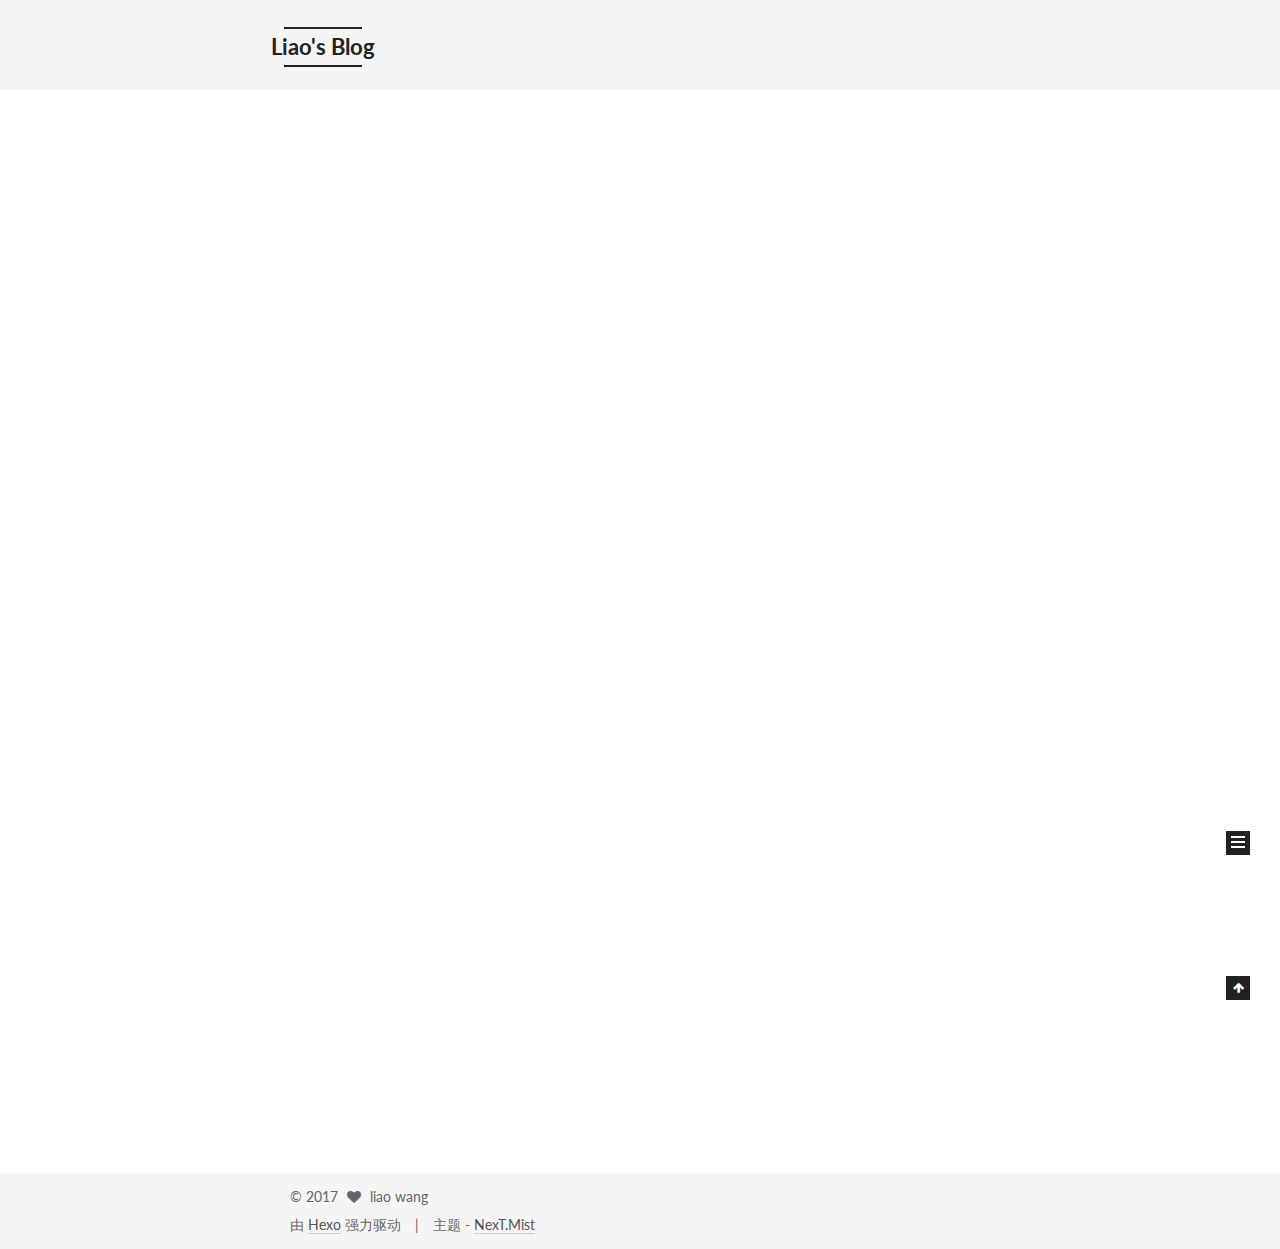
<file: index.html>
<!doctype html>



  


<html class="theme-next mist use-motion" lang="zh-Hans">
<head>
  <meta charset="UTF-8"/>
<meta http-equiv="X-UA-Compatible" content="IE=edge" />
<meta name="viewport" content="width=device-width, initial-scale=1, maximum-scale=1"/>



<meta http-equiv="Cache-Control" content="no-transform" />
<meta http-equiv="Cache-Control" content="no-siteapp" />















  
  
  <link href="/lib/fancybox/source/jquery.fancybox.css?v=2.1.5" rel="stylesheet" type="text/css" />




  
  
  
  

  
    
    
  

  

  

  

  

  
    
    
    <link href="//fonts.googleapis.com/css?family=Lato:300,300italic,400,400italic,700,700italic&subset=latin,latin-ext" rel="stylesheet" type="text/css">
  






<link href="/lib/font-awesome/css/font-awesome.min.css?v=4.6.2" rel="stylesheet" type="text/css" />

<link href="/css/main.css?v=5.1.0" rel="stylesheet" type="text/css" />


  <meta name="keywords" content="Hexo, NexT" />








  <link rel="shortcut icon" type="image/x-icon" href="/favicon.ico?v=5.1.0" />






<meta name="description" content="Never too late">
<meta property="og:type" content="website">
<meta property="og:title" content="Liao's Blog">
<meta property="og:url" content="https://liaowang0125.github.io/index.html">
<meta property="og:site_name" content="Liao's Blog">
<meta property="og:description" content="Never too late">
<meta name="twitter:card" content="summary">
<meta name="twitter:title" content="Liao's Blog">
<meta name="twitter:description" content="Never too late">



<script type="text/javascript" id="hexo.configurations">
  var NexT = window.NexT || {};
  var CONFIG = {
    root: '/',
    scheme: 'Mist',
    sidebar: {"position":"left","display":"post","offset":5,"offset_float":0,"b2t":false,"scrollpercent":false},
    fancybox: true,
    motion: true,
    duoshuo: {
      userId: '0',
      author: '博主'
    },
    algolia: {
      applicationID: '',
      apiKey: '',
      indexName: '',
      hits: {"per_page":10},
      labels: {"input_placeholder":"Search for Posts","hits_empty":"We didn't find any results for the search: ${query}","hits_stats":"${hits} results found in ${time} ms"}
    }
  };
</script>



  <link rel="canonical" href="https://liaowang0125.github.io/"/>





  <title> Liao's Blog </title>
</head>

<body itemscope itemtype="http://schema.org/WebPage" lang="zh-Hans">

  














  
  
    
  

  <div class="container one-collumn sidebar-position-left 
   page-home 
 ">
    <div class="headband"></div>

    <header id="header" class="header" itemscope itemtype="http://schema.org/WPHeader">
      <div class="header-inner"><div class="site-brand-wrapper">
  <div class="site-meta ">
    

    <div class="custom-logo-site-title">
      <a href="/"  class="brand" rel="start">
        <span class="logo-line-before"><i></i></span>
        <span class="site-title">Liao's Blog</span>
        <span class="logo-line-after"><i></i></span>
      </a>
    </div>
      
        <p class="site-subtitle">have a try</p>
      
  </div>

  <div class="site-nav-toggle">
    <button>
      <span class="btn-bar"></span>
      <span class="btn-bar"></span>
      <span class="btn-bar"></span>
    </button>
  </div>
</div>

<nav class="site-nav">
  

  
    <ul id="menu" class="menu">
      
        
        <li class="menu-item menu-item-home">
          <a href="/" rel="section">
            
              <i class="menu-item-icon fa fa-fw fa-home"></i> <br />
            
            首页
          </a>
        </li>
      
        
        <li class="menu-item menu-item-categories">
          <a href="/categories" rel="section">
            
              <i class="menu-item-icon fa fa-fw fa-th"></i> <br />
            
            分类
          </a>
        </li>
      
        
        <li class="menu-item menu-item-archives">
          <a href="/archives" rel="section">
            
              <i class="menu-item-icon fa fa-fw fa-archive"></i> <br />
            
            归档
          </a>
        </li>
      
        
        <li class="menu-item menu-item-tags">
          <a href="/tags" rel="section">
            
              <i class="menu-item-icon fa fa-fw fa-tags"></i> <br />
            
            标签
          </a>
        </li>
      

      
    </ul>
  

  
</nav>



 </div>
    </header>

    <main id="main" class="main">
      <div class="main-inner">
        <div class="content-wrap">
          <div id="content" class="content">
            
  <section id="posts" class="posts-expand">
    
      

  

  
  
  

  <article class="post post-type-normal " itemscope itemtype="http://schema.org/Article">
    <link itemprop="mainEntityOfPage" href="https://liaowang0125.github.io/2017/03/11/hello-world/">

    <span hidden itemprop="author" itemscope itemtype="http://schema.org/Person">
      <meta itemprop="name" content="liao wang">
      <meta itemprop="description" content="">
      <meta itemprop="image" content="/uploads/t-mac.jpg">
    </span>

    <span hidden itemprop="publisher" itemscope itemtype="http://schema.org/Organization">
      <meta itemprop="name" content="Liao's Blog">
    </span>

    
      <header class="post-header">

        
        
          <h1 class="post-title" itemprop="name headline">
            
            
              
                
                <a class="post-title-link" href="/2017/03/11/hello-world/" itemprop="url">
                  Hello World
                </a>
              
            
          </h1>
        

        <div class="post-meta">
          <span class="post-time">
            
              <span class="post-meta-item-icon">
                <i class="fa fa-calendar-o"></i>
              </span>
              
                <span class="post-meta-item-text">发表于</span>
              
              <time title="创建于" itemprop="dateCreated datePublished" datetime="2017-03-11T20:48:00+08:00">
                2017-03-11
              </time>
            

            

            
          </span>

          

          
            
              <span class="post-comments-count">
                <span class="post-meta-divider">|</span>
                <span class="post-meta-item-icon">
                  <i class="fa fa-comment-o"></i>
                </span>
                <a href="/2017/03/11/hello-world/#comments" itemprop="discussionUrl">
                  <span class="post-comments-count ds-thread-count" data-thread-key="2017/03/11/hello-world/" itemprop="commentCount"></span>
                </a>
              </span>
            
          

          
          

          

          

          

        </div>
      </header>
    


    <div class="post-body" itemprop="articleBody">

      
      

      
        
          
            <p>Welcome to <a href="https://hexo.io/" target="_blank" rel="external">Hexo</a>! This is your very first post. Check <a href="https://hexo.io/docs/" target="_blank" rel="external">documentation</a> for more info. If you get any problems when using Hexo, you can find the answer in <a href="https://hexo.io/docs/troubleshooting.html" target="_blank" rel="external">troubleshooting</a> or you can ask me on <a href="https://github.com/hexojs/hexo/issues" target="_blank" rel="external">GitHub</a>.</p>
<h2 id="Quick-Start"><a href="#Quick-Start" class="headerlink" title="Quick Start"></a>Quick Start</h2><h3 id="Create-a-new-post"><a href="#Create-a-new-post" class="headerlink" title="Create a new post"></a>Create a new post</h3><figure class="highlight bash"><table><tr><td class="gutter"><pre><div class="line">1</div></pre></td><td class="code"><pre><div class="line">$ hexo new <span class="string">"My New Post"</span></div></pre></td></tr></table></figure>
<p>More info: <a href="https://hexo.io/docs/writing.html" target="_blank" rel="external">Writing</a></p>
<h3 id="Run-server"><a href="#Run-server" class="headerlink" title="Run server"></a>Run server</h3><figure class="highlight bash"><table><tr><td class="gutter"><pre><div class="line">1</div></pre></td><td class="code"><pre><div class="line">$ hexo server</div></pre></td></tr></table></figure>
<p>More info: <a href="https://hexo.io/docs/server.html" target="_blank" rel="external">Server</a></p>
<h3 id="Generate-static-files"><a href="#Generate-static-files" class="headerlink" title="Generate static files"></a>Generate static files</h3><figure class="highlight bash"><table><tr><td class="gutter"><pre><div class="line">1</div></pre></td><td class="code"><pre><div class="line">$ hexo generate</div></pre></td></tr></table></figure>
<p>More info: <a href="https://hexo.io/docs/generating.html" target="_blank" rel="external">Generating</a></p>
<h3 id="Deploy-to-remote-sites"><a href="#Deploy-to-remote-sites" class="headerlink" title="Deploy to remote sites"></a>Deploy to remote sites</h3><figure class="highlight bash"><table><tr><td class="gutter"><pre><div class="line">1</div></pre></td><td class="code"><pre><div class="line">$ hexo deploy</div></pre></td></tr></table></figure>
<p>More info: <a href="https://hexo.io/docs/deployment.html" target="_blank" rel="external">Deployment</a></p>

          
        
      
    </div>

    <div>
      
    </div>

    <div>
      
    </div>


    <footer class="post-footer">
      

      

      

      
      
        <div class="post-eof"></div>
      
    </footer>
  </article>


    
  </section>

  

          
          </div>
          


          

        </div>
        
          
  
  <div class="sidebar-toggle">
    <div class="sidebar-toggle-line-wrap">
      <span class="sidebar-toggle-line sidebar-toggle-line-first"></span>
      <span class="sidebar-toggle-line sidebar-toggle-line-middle"></span>
      <span class="sidebar-toggle-line sidebar-toggle-line-last"></span>
    </div>
  </div>

  <aside id="sidebar" class="sidebar">
    <div class="sidebar-inner">

      

      

      <section class="site-overview sidebar-panel sidebar-panel-active">
        <div class="site-author motion-element" itemprop="author" itemscope itemtype="http://schema.org/Person">
          <img class="site-author-image" itemprop="image"
               src="/uploads/t-mac.jpg"
               alt="liao wang" />
          <p class="site-author-name" itemprop="name">liao wang</p>
           
              <p class="site-description motion-element" itemprop="description">Never too late</p>
          
        </div>
        <nav class="site-state motion-element">

          
            <div class="site-state-item site-state-posts">
              <a href="/archives">
                <span class="site-state-item-count">1</span>
                <span class="site-state-item-name">日志</span>
              </a>
            </div>
          

          

          

        </nav>

        

        <div class="links-of-author motion-element">
          
            
              <span class="links-of-author-item">
                <a href="https://github.com/liaowang0125" target="_blank" title="GitHub">
                  
                    <i class="fa fa-fw fa-github"></i>
                  
                  GitHub
                </a>
              </span>
            
              <span class="links-of-author-item">
                <a href="http://weibo.com/u/2829379802?refer_flag=1005055010_" target="_blank" title="Weibo">
                  
                    <i class="fa fa-fw fa-weibo"></i>
                  
                  Weibo
                </a>
              </span>
            
          
        </div>

        
        

        
        

        


      </section>

      

      

    </div>
  </aside>


        
      </div>
    </main>

    <footer id="footer" class="footer">
      <div class="footer-inner">
        <div class="copyright" >
  
  &copy; 
  <span itemprop="copyrightYear">2017</span>
  <span class="with-love">
    <i class="fa fa-heart"></i>
  </span>
  <span class="author" itemprop="copyrightHolder">liao wang</span>
</div>


<div class="powered-by">
  由 <a class="theme-link" href="https://hexo.io">Hexo</a> 强力驱动
</div>

<div class="theme-info">
  主题 -
  <a class="theme-link" href="https://github.com/iissnan/hexo-theme-next">
    NexT.Mist
  </a>
</div>


        

        
      </div>
    </footer>

    
      <div class="back-to-top">
        <i class="fa fa-arrow-up"></i>
        
      </div>
    
    
  </div>

  

<script type="text/javascript">
  if (Object.prototype.toString.call(window.Promise) !== '[object Function]') {
    window.Promise = null;
  }
</script>









  




  
  <script type="text/javascript" src="/lib/jquery/index.js?v=2.1.3"></script>

  
  <script type="text/javascript" src="/lib/fastclick/lib/fastclick.min.js?v=1.0.6"></script>

  
  <script type="text/javascript" src="/lib/jquery_lazyload/jquery.lazyload.js?v=1.9.7"></script>

  
  <script type="text/javascript" src="/lib/velocity/velocity.min.js?v=1.2.1"></script>

  
  <script type="text/javascript" src="/lib/velocity/velocity.ui.min.js?v=1.2.1"></script>

  
  <script type="text/javascript" src="/lib/fancybox/source/jquery.fancybox.pack.js?v=2.1.5"></script>


  


  <script type="text/javascript" src="/js/src/utils.js?v=5.1.0"></script>

  <script type="text/javascript" src="/js/src/motion.js?v=5.1.0"></script>



  
  

  

  


  <script type="text/javascript" src="/js/src/bootstrap.js?v=5.1.0"></script>



  

  
    
  

  <script type="text/javascript">
    var duoshuoQuery = {short_name:"l-mac"};
    (function() {
      var ds = document.createElement('script');
      ds.type = 'text/javascript';ds.async = true;
      ds.id = 'duoshuo-script';
      ds.src = (document.location.protocol == 'https:' ? 'https:' : 'http:') + '//static.duoshuo.com/embed.js';
      ds.charset = 'UTF-8';
      (document.getElementsByTagName('head')[0]
      || document.getElementsByTagName('body')[0]).appendChild(ds);
    })();
  </script>

  
    
    
    <script src="/lib/ua-parser-js/dist/ua-parser.min.js?v=0.7.9"></script>
    <script src="/js/src/hook-duoshuo.js"></script>
  













  
  

  

  

  

  


  

</body>
</html>
</file>
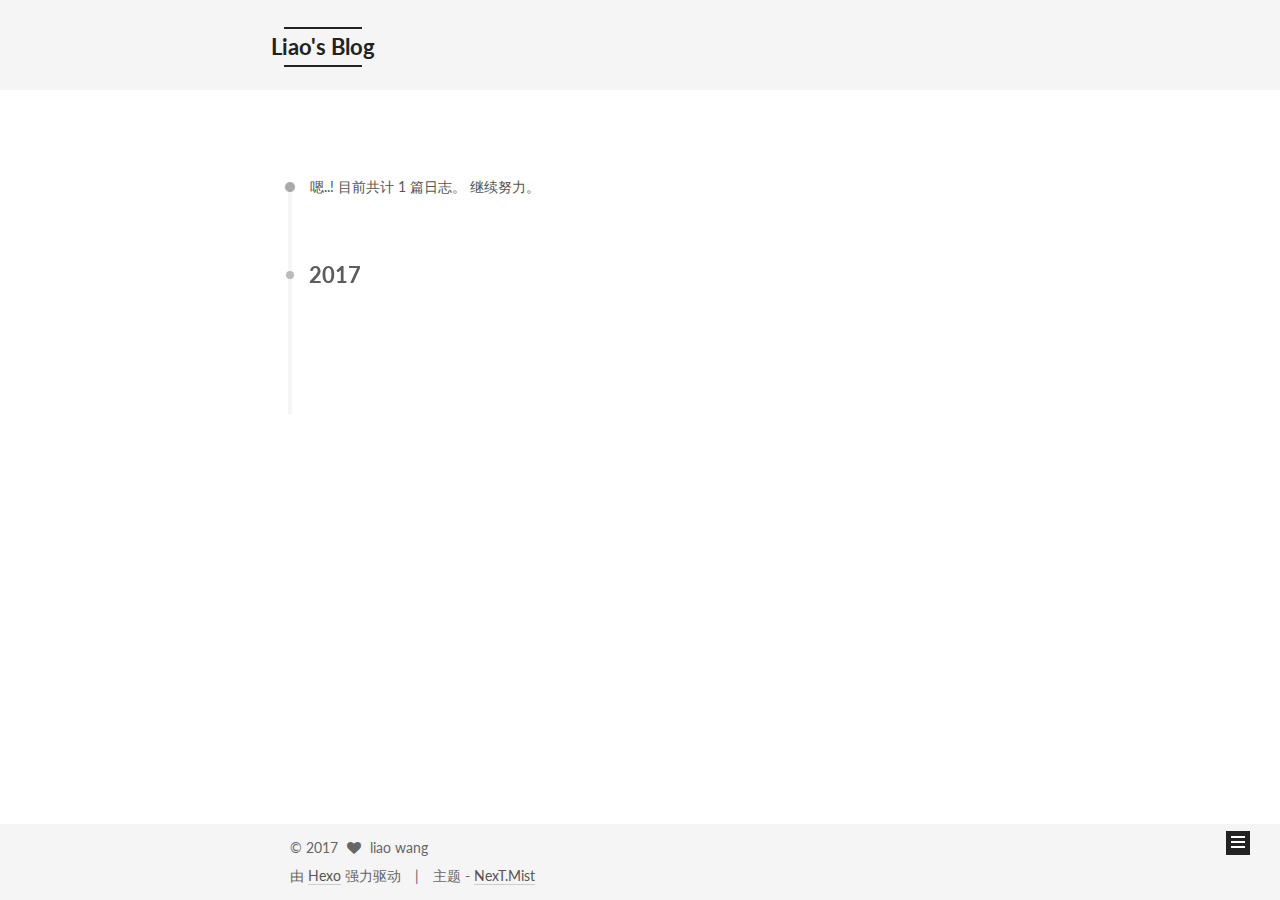
<file: archives/index.html>
<!doctype html>



  


<html class="theme-next mist use-motion" lang="zh-Hans">
<head>
  <meta charset="UTF-8"/>
<meta http-equiv="X-UA-Compatible" content="IE=edge" />
<meta name="viewport" content="width=device-width, initial-scale=1, maximum-scale=1"/>



<meta http-equiv="Cache-Control" content="no-transform" />
<meta http-equiv="Cache-Control" content="no-siteapp" />















  
  
  <link href="/lib/fancybox/source/jquery.fancybox.css?v=2.1.5" rel="stylesheet" type="text/css" />




  
  
  
  

  
    
    
  

  

  

  

  

  
    
    
    <link href="//fonts.googleapis.com/css?family=Lato:300,300italic,400,400italic,700,700italic&subset=latin,latin-ext" rel="stylesheet" type="text/css">
  






<link href="/lib/font-awesome/css/font-awesome.min.css?v=4.6.2" rel="stylesheet" type="text/css" />

<link href="/css/main.css?v=5.1.0" rel="stylesheet" type="text/css" />


  <meta name="keywords" content="Hexo, NexT" />








  <link rel="shortcut icon" type="image/x-icon" href="/favicon.ico?v=5.1.0" />






<meta name="description" content="Never too late">
<meta property="og:type" content="website">
<meta property="og:title" content="Liao's Blog">
<meta property="og:url" content="https://liaowang0125.github.io/archives/index.html">
<meta property="og:site_name" content="Liao's Blog">
<meta property="og:description" content="Never too late">
<meta name="twitter:card" content="summary">
<meta name="twitter:title" content="Liao's Blog">
<meta name="twitter:description" content="Never too late">



<script type="text/javascript" id="hexo.configurations">
  var NexT = window.NexT || {};
  var CONFIG = {
    root: '/',
    scheme: 'Mist',
    sidebar: {"position":"left","display":"post","offset":5,"offset_float":0,"b2t":false,"scrollpercent":false},
    fancybox: true,
    motion: true,
    duoshuo: {
      userId: '0',
      author: '博主'
    },
    algolia: {
      applicationID: '',
      apiKey: '',
      indexName: '',
      hits: {"per_page":10},
      labels: {"input_placeholder":"Search for Posts","hits_empty":"We didn't find any results for the search: ${query}","hits_stats":"${hits} results found in ${time} ms"}
    }
  };
</script>



  <link rel="canonical" href="https://liaowang0125.github.io/archives/"/>





  <title> 归档 | Liao's Blog </title>
</head>

<body itemscope itemtype="http://schema.org/WebPage" lang="zh-Hans">

  














  
  
    
  

  <div class="container one-collumn sidebar-position-left  page-archive  ">
    <div class="headband"></div>

    <header id="header" class="header" itemscope itemtype="http://schema.org/WPHeader">
      <div class="header-inner"><div class="site-brand-wrapper">
  <div class="site-meta ">
    

    <div class="custom-logo-site-title">
      <a href="/"  class="brand" rel="start">
        <span class="logo-line-before"><i></i></span>
        <span class="site-title">Liao's Blog</span>
        <span class="logo-line-after"><i></i></span>
      </a>
    </div>
      
        <p class="site-subtitle">have a try</p>
      
  </div>

  <div class="site-nav-toggle">
    <button>
      <span class="btn-bar"></span>
      <span class="btn-bar"></span>
      <span class="btn-bar"></span>
    </button>
  </div>
</div>

<nav class="site-nav">
  

  
    <ul id="menu" class="menu">
      
        
        <li class="menu-item menu-item-home">
          <a href="/" rel="section">
            
              <i class="menu-item-icon fa fa-fw fa-home"></i> <br />
            
            首页
          </a>
        </li>
      
        
        <li class="menu-item menu-item-categories">
          <a href="/categories" rel="section">
            
              <i class="menu-item-icon fa fa-fw fa-th"></i> <br />
            
            分类
          </a>
        </li>
      
        
        <li class="menu-item menu-item-archives">
          <a href="/archives" rel="section">
            
              <i class="menu-item-icon fa fa-fw fa-archive"></i> <br />
            
            归档
          </a>
        </li>
      
        
        <li class="menu-item menu-item-tags">
          <a href="/tags" rel="section">
            
              <i class="menu-item-icon fa fa-fw fa-tags"></i> <br />
            
            标签
          </a>
        </li>
      

      
    </ul>
  

  
</nav>



 </div>
    </header>

    <main id="main" class="main">
      <div class="main-inner">
        <div class="content-wrap">
          <div id="content" class="content">
            

  <section id="posts" class="posts-collapse">
    <span class="archive-move-on"></span>

    <span class="archive-page-counter">
      
      
      
        
      
      嗯..! 目前共计 1 篇日志。 继续努力。
    </span>

    

      
      
      

      
        
        <div class="collection-title">
          <h2 class="archive-year motion-element" id="archive-year-2017">2017</h2>
        </div>
      
      

      

  <article class="post post-type-normal" itemscope itemtype="http://schema.org/Article">
    <header class="post-header">

      <h1 class="post-title">
        
            <a class="post-title-link" href="/2017/03/11/hello-world/" itemprop="url">
              
                <span itemprop="name">Hello World</span>
              
            </a>
        
      </h1>

      <div class="post-meta">
        <time class="post-time" itemprop="dateCreated"
              datetime="2017-03-11T20:48:00+08:00"
              content="2017-03-11" >
          03-11
        </time>
      </div>

    </header>
  </article>



    

  </section>

  


          
          </div>
          


          

        </div>
        
          
  
  <div class="sidebar-toggle">
    <div class="sidebar-toggle-line-wrap">
      <span class="sidebar-toggle-line sidebar-toggle-line-first"></span>
      <span class="sidebar-toggle-line sidebar-toggle-line-middle"></span>
      <span class="sidebar-toggle-line sidebar-toggle-line-last"></span>
    </div>
  </div>

  <aside id="sidebar" class="sidebar">
    <div class="sidebar-inner">

      

      

      <section class="site-overview sidebar-panel sidebar-panel-active">
        <div class="site-author motion-element" itemprop="author" itemscope itemtype="http://schema.org/Person">
          <img class="site-author-image" itemprop="image"
               src="/uploads/t-mac.jpg"
               alt="liao wang" />
          <p class="site-author-name" itemprop="name">liao wang</p>
           
              <p class="site-description motion-element" itemprop="description">Never too late</p>
          
        </div>
        <nav class="site-state motion-element">

          
            <div class="site-state-item site-state-posts">
              <a href="/archives">
                <span class="site-state-item-count">1</span>
                <span class="site-state-item-name">日志</span>
              </a>
            </div>
          

          

          

        </nav>

        

        <div class="links-of-author motion-element">
          
            
              <span class="links-of-author-item">
                <a href="https://github.com/liaowang0125" target="_blank" title="GitHub">
                  
                    <i class="fa fa-fw fa-github"></i>
                  
                  GitHub
                </a>
              </span>
            
              <span class="links-of-author-item">
                <a href="http://weibo.com/u/2829379802?refer_flag=1005055010_" target="_blank" title="Weibo">
                  
                    <i class="fa fa-fw fa-weibo"></i>
                  
                  Weibo
                </a>
              </span>
            
          
        </div>

        
        

        
        

        


      </section>

      

      

    </div>
  </aside>


        
      </div>
    </main>

    <footer id="footer" class="footer">
      <div class="footer-inner">
        <div class="copyright" >
  
  &copy; 
  <span itemprop="copyrightYear">2017</span>
  <span class="with-love">
    <i class="fa fa-heart"></i>
  </span>
  <span class="author" itemprop="copyrightHolder">liao wang</span>
</div>


<div class="powered-by">
  由 <a class="theme-link" href="https://hexo.io">Hexo</a> 强力驱动
</div>

<div class="theme-info">
  主题 -
  <a class="theme-link" href="https://github.com/iissnan/hexo-theme-next">
    NexT.Mist
  </a>
</div>


        

        
      </div>
    </footer>

    
      <div class="back-to-top">
        <i class="fa fa-arrow-up"></i>
        
      </div>
    
    
  </div>

  

<script type="text/javascript">
  if (Object.prototype.toString.call(window.Promise) !== '[object Function]') {
    window.Promise = null;
  }
</script>









  




  
  <script type="text/javascript" src="/lib/jquery/index.js?v=2.1.3"></script>

  
  <script type="text/javascript" src="/lib/fastclick/lib/fastclick.min.js?v=1.0.6"></script>

  
  <script type="text/javascript" src="/lib/jquery_lazyload/jquery.lazyload.js?v=1.9.7"></script>

  
  <script type="text/javascript" src="/lib/velocity/velocity.min.js?v=1.2.1"></script>

  
  <script type="text/javascript" src="/lib/velocity/velocity.ui.min.js?v=1.2.1"></script>

  
  <script type="text/javascript" src="/lib/fancybox/source/jquery.fancybox.pack.js?v=2.1.5"></script>


  


  <script type="text/javascript" src="/js/src/utils.js?v=5.1.0"></script>

  <script type="text/javascript" src="/js/src/motion.js?v=5.1.0"></script>



  
  

  
  
    <script type="text/javascript" id="motion.page.archive">
      $('.archive-year').velocity('transition.slideLeftIn');
    </script>
  


  


  <script type="text/javascript" src="/js/src/bootstrap.js?v=5.1.0"></script>



  

  
    
  

  <script type="text/javascript">
    var duoshuoQuery = {short_name:"l-mac"};
    (function() {
      var ds = document.createElement('script');
      ds.type = 'text/javascript';ds.async = true;
      ds.id = 'duoshuo-script';
      ds.src = (document.location.protocol == 'https:' ? 'https:' : 'http:') + '//static.duoshuo.com/embed.js';
      ds.charset = 'UTF-8';
      (document.getElementsByTagName('head')[0]
      || document.getElementsByTagName('body')[0]).appendChild(ds);
    })();
  </script>

  
    
    
    <script src="/lib/ua-parser-js/dist/ua-parser.min.js?v=0.7.9"></script>
    <script src="/js/src/hook-duoshuo.js"></script>
  













  
  

  

  

  

  


  

</body>
</html>
</file>
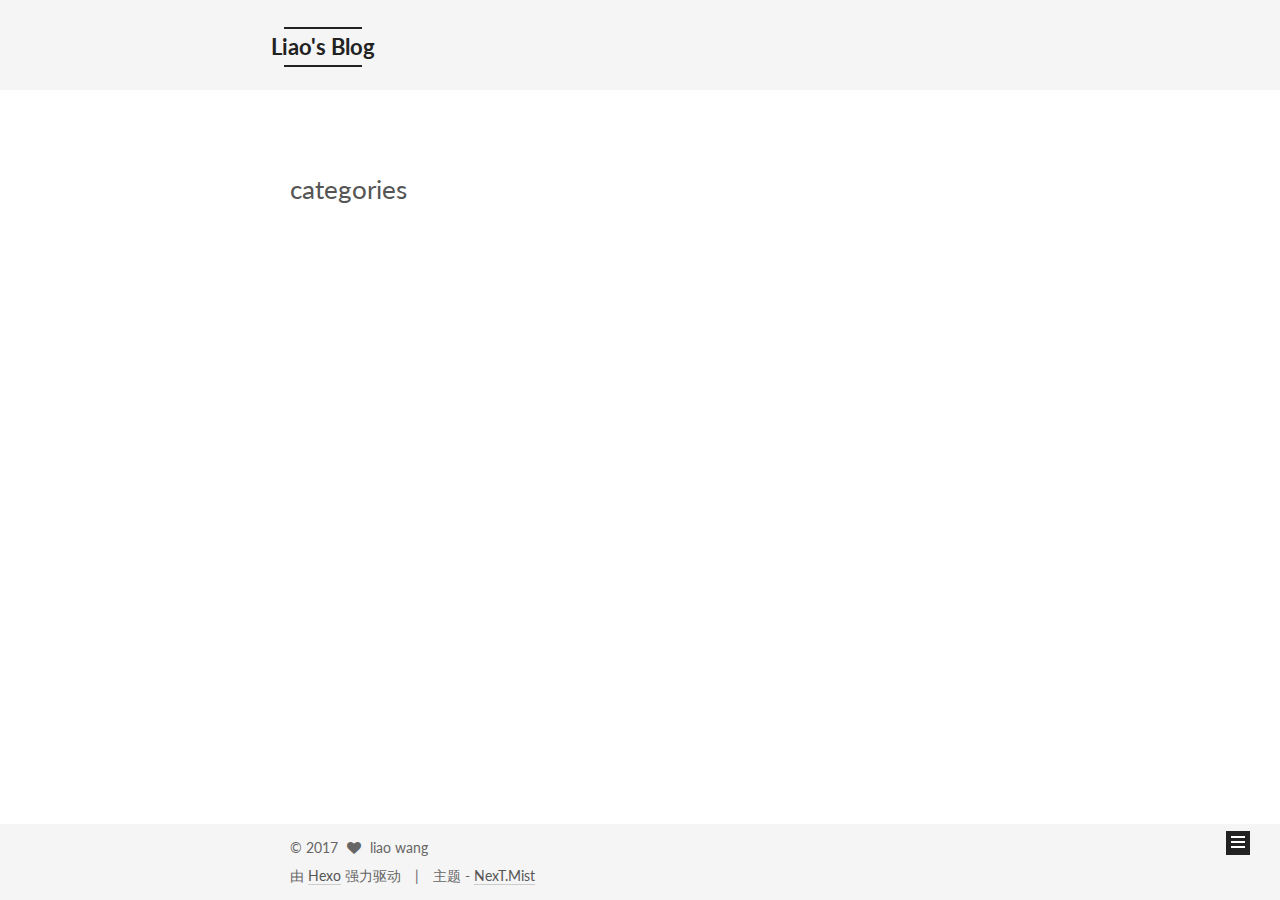
<file: categories/index.html>
<!doctype html>



  


<html class="theme-next mist use-motion" lang="zh-Hans">
<head>
  <meta charset="UTF-8"/>
<meta http-equiv="X-UA-Compatible" content="IE=edge" />
<meta name="viewport" content="width=device-width, initial-scale=1, maximum-scale=1"/>



<meta http-equiv="Cache-Control" content="no-transform" />
<meta http-equiv="Cache-Control" content="no-siteapp" />















  
  
  <link href="/lib/fancybox/source/jquery.fancybox.css?v=2.1.5" rel="stylesheet" type="text/css" />




  
  
  
  

  
    
    
  

  

  

  

  

  
    
    
    <link href="//fonts.googleapis.com/css?family=Lato:300,300italic,400,400italic,700,700italic&subset=latin,latin-ext" rel="stylesheet" type="text/css">
  






<link href="/lib/font-awesome/css/font-awesome.min.css?v=4.6.2" rel="stylesheet" type="text/css" />

<link href="/css/main.css?v=5.1.0" rel="stylesheet" type="text/css" />


  <meta name="keywords" content="Hexo, NexT" />








  <link rel="shortcut icon" type="image/x-icon" href="/favicon.ico?v=5.1.0" />






<meta name="description" content="Never too late">
<meta property="og:type" content="website">
<meta property="og:title" content="categories">
<meta property="og:url" content="https://liaowang0125.github.io/categories/index.html">
<meta property="og:site_name" content="Liao's Blog">
<meta property="og:description" content="Never too late">
<meta property="og:updated_time" content="2017-03-12T07:22:54.353Z">
<meta name="twitter:card" content="summary">
<meta name="twitter:title" content="categories">
<meta name="twitter:description" content="Never too late">



<script type="text/javascript" id="hexo.configurations">
  var NexT = window.NexT || {};
  var CONFIG = {
    root: '/',
    scheme: 'Mist',
    sidebar: {"position":"left","display":"post","offset":5,"offset_float":0,"b2t":false,"scrollpercent":false},
    fancybox: true,
    motion: true,
    duoshuo: {
      userId: '0',
      author: '博主'
    },
    algolia: {
      applicationID: '',
      apiKey: '',
      indexName: '',
      hits: {"per_page":10},
      labels: {"input_placeholder":"Search for Posts","hits_empty":"We didn't find any results for the search: ${query}","hits_stats":"${hits} results found in ${time} ms"}
    }
  };
</script>



  <link rel="canonical" href="https://liaowang0125.github.io/categories/"/>





  <title>
  

  
    categories | Liao's Blog
  
</title>
</head>

<body itemscope itemtype="http://schema.org/WebPage" lang="zh-Hans">

  














  
  
    
  

  <div class="container one-collumn sidebar-position-left  ">
    <div class="headband"></div>

    <header id="header" class="header" itemscope itemtype="http://schema.org/WPHeader">
      <div class="header-inner"><div class="site-brand-wrapper">
  <div class="site-meta ">
    

    <div class="custom-logo-site-title">
      <a href="/"  class="brand" rel="start">
        <span class="logo-line-before"><i></i></span>
        <span class="site-title">Liao's Blog</span>
        <span class="logo-line-after"><i></i></span>
      </a>
    </div>
      
        <p class="site-subtitle">have a try</p>
      
  </div>

  <div class="site-nav-toggle">
    <button>
      <span class="btn-bar"></span>
      <span class="btn-bar"></span>
      <span class="btn-bar"></span>
    </button>
  </div>
</div>

<nav class="site-nav">
  

  
    <ul id="menu" class="menu">
      
        
        <li class="menu-item menu-item-home">
          <a href="/" rel="section">
            
              <i class="menu-item-icon fa fa-fw fa-home"></i> <br />
            
            首页
          </a>
        </li>
      
        
        <li class="menu-item menu-item-categories">
          <a href="/categories" rel="section">
            
              <i class="menu-item-icon fa fa-fw fa-th"></i> <br />
            
            分类
          </a>
        </li>
      
        
        <li class="menu-item menu-item-archives">
          <a href="/archives" rel="section">
            
              <i class="menu-item-icon fa fa-fw fa-archive"></i> <br />
            
            归档
          </a>
        </li>
      
        
        <li class="menu-item menu-item-tags">
          <a href="/tags" rel="section">
            
              <i class="menu-item-icon fa fa-fw fa-tags"></i> <br />
            
            标签
          </a>
        </li>
      

      
    </ul>
  

  
</nav>



 </div>
    </header>

    <main id="main" class="main">
      <div class="main-inner">
        <div class="content-wrap">
          <div id="content" class="content">
            

  <div id="posts" class="posts-expand">
  <header class="post-header">

	<h1 class="post-title" itemprop="name headline">categories</h1>



</header>

    
    
      
    
  </div>

          
          </div>
          


          
  <div class="comments" id="comments">
    
      <div class="ds-thread" data-thread-key="categories/index.html"
           data-title="categories" data-url="https://liaowang0125.github.io/categories/index.html">
      </div>
    
  </div>


        </div>
        
          
  
  <div class="sidebar-toggle">
    <div class="sidebar-toggle-line-wrap">
      <span class="sidebar-toggle-line sidebar-toggle-line-first"></span>
      <span class="sidebar-toggle-line sidebar-toggle-line-middle"></span>
      <span class="sidebar-toggle-line sidebar-toggle-line-last"></span>
    </div>
  </div>

  <aside id="sidebar" class="sidebar">
    <div class="sidebar-inner">

      

      

      <section class="site-overview sidebar-panel sidebar-panel-active">
        <div class="site-author motion-element" itemprop="author" itemscope itemtype="http://schema.org/Person">
          <img class="site-author-image" itemprop="image"
               src="/uploads/t-mac.jpg"
               alt="liao wang" />
          <p class="site-author-name" itemprop="name">liao wang</p>
           
              <p class="site-description motion-element" itemprop="description">Never too late</p>
          
        </div>
        <nav class="site-state motion-element">

          
            <div class="site-state-item site-state-posts">
              <a href="/archives">
                <span class="site-state-item-count">1</span>
                <span class="site-state-item-name">日志</span>
              </a>
            </div>
          

          

          

        </nav>

        

        <div class="links-of-author motion-element">
          
            
              <span class="links-of-author-item">
                <a href="https://github.com/liaowang0125" target="_blank" title="GitHub">
                  
                    <i class="fa fa-fw fa-github"></i>
                  
                  GitHub
                </a>
              </span>
            
              <span class="links-of-author-item">
                <a href="http://weibo.com/u/2829379802?refer_flag=1005055010_" target="_blank" title="Weibo">
                  
                    <i class="fa fa-fw fa-weibo"></i>
                  
                  Weibo
                </a>
              </span>
            
          
        </div>

        
        

        
        

        


      </section>

      

      

    </div>
  </aside>


        
      </div>
    </main>

    <footer id="footer" class="footer">
      <div class="footer-inner">
        <div class="copyright" >
  
  &copy; 
  <span itemprop="copyrightYear">2017</span>
  <span class="with-love">
    <i class="fa fa-heart"></i>
  </span>
  <span class="author" itemprop="copyrightHolder">liao wang</span>
</div>


<div class="powered-by">
  由 <a class="theme-link" href="https://hexo.io">Hexo</a> 强力驱动
</div>

<div class="theme-info">
  主题 -
  <a class="theme-link" href="https://github.com/iissnan/hexo-theme-next">
    NexT.Mist
  </a>
</div>


        

        
      </div>
    </footer>

    
      <div class="back-to-top">
        <i class="fa fa-arrow-up"></i>
        
      </div>
    
    
  </div>

  

<script type="text/javascript">
  if (Object.prototype.toString.call(window.Promise) !== '[object Function]') {
    window.Promise = null;
  }
</script>









  




  
  <script type="text/javascript" src="/lib/jquery/index.js?v=2.1.3"></script>

  
  <script type="text/javascript" src="/lib/fastclick/lib/fastclick.min.js?v=1.0.6"></script>

  
  <script type="text/javascript" src="/lib/jquery_lazyload/jquery.lazyload.js?v=1.9.7"></script>

  
  <script type="text/javascript" src="/lib/velocity/velocity.min.js?v=1.2.1"></script>

  
  <script type="text/javascript" src="/lib/velocity/velocity.ui.min.js?v=1.2.1"></script>

  
  <script type="text/javascript" src="/lib/fancybox/source/jquery.fancybox.pack.js?v=2.1.5"></script>


  


  <script type="text/javascript" src="/js/src/utils.js?v=5.1.0"></script>

  <script type="text/javascript" src="/js/src/motion.js?v=5.1.0"></script>



  
  

  

  


  <script type="text/javascript" src="/js/src/bootstrap.js?v=5.1.0"></script>



  

  
    
  

  <script type="text/javascript">
    var duoshuoQuery = {short_name:"l-mac"};
    (function() {
      var ds = document.createElement('script');
      ds.type = 'text/javascript';ds.async = true;
      ds.id = 'duoshuo-script';
      ds.src = (document.location.protocol == 'https:' ? 'https:' : 'http:') + '//static.duoshuo.com/embed.js';
      ds.charset = 'UTF-8';
      (document.getElementsByTagName('head')[0]
      || document.getElementsByTagName('body')[0]).appendChild(ds);
    })();
  </script>

  
    
    
    <script src="/lib/ua-parser-js/dist/ua-parser.min.js?v=0.7.9"></script>
    <script src="/js/src/hook-duoshuo.js"></script>
  













  
  

  

  

  

  


  

</body>
</html>
</file>
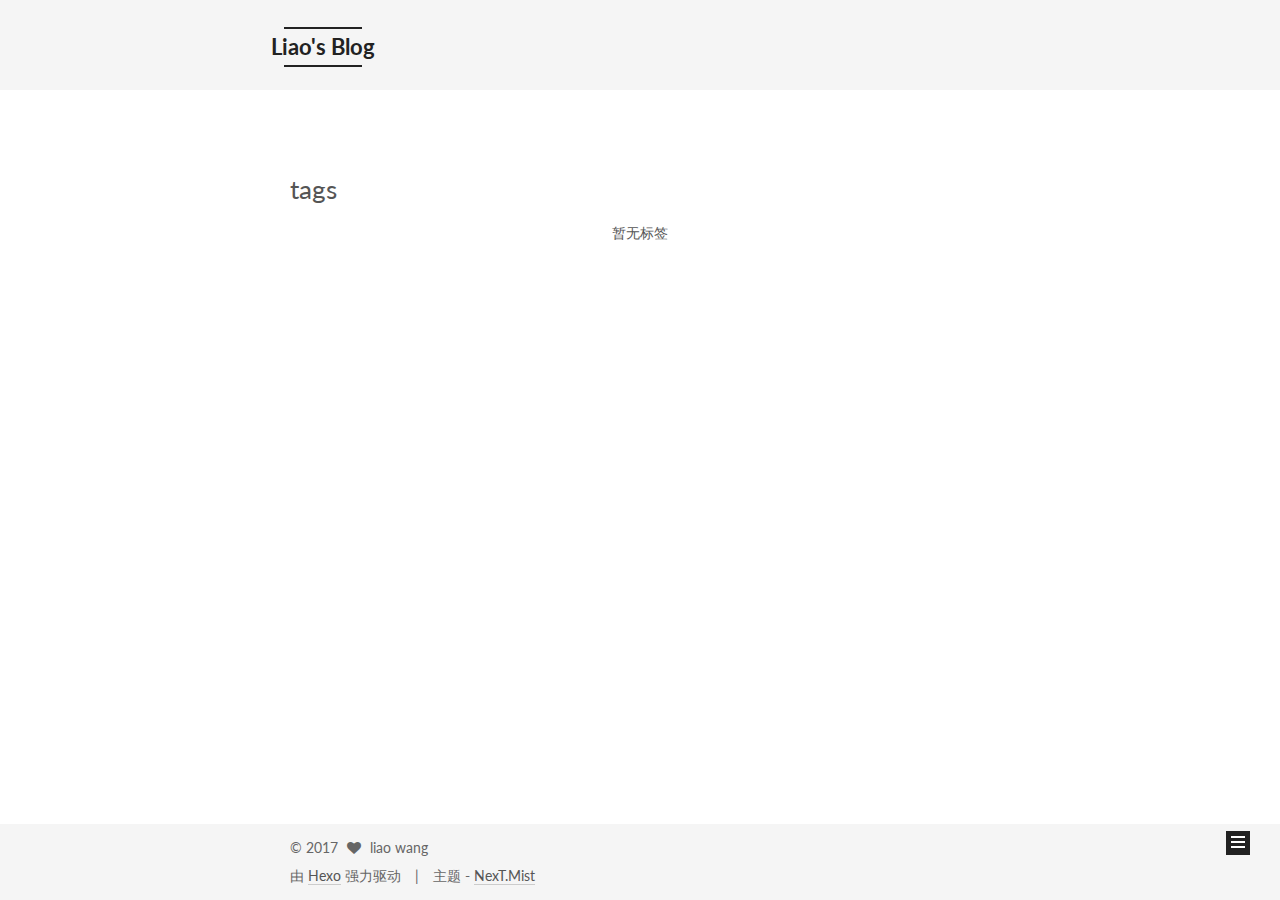
<file: tags/index.html>
<!doctype html>



  


<html class="theme-next mist use-motion" lang="zh-Hans">
<head>
  <meta charset="UTF-8"/>
<meta http-equiv="X-UA-Compatible" content="IE=edge" />
<meta name="viewport" content="width=device-width, initial-scale=1, maximum-scale=1"/>



<meta http-equiv="Cache-Control" content="no-transform" />
<meta http-equiv="Cache-Control" content="no-siteapp" />















  
  
  <link href="/lib/fancybox/source/jquery.fancybox.css?v=2.1.5" rel="stylesheet" type="text/css" />




  
  
  
  

  
    
    
  

  

  

  

  

  
    
    
    <link href="//fonts.googleapis.com/css?family=Lato:300,300italic,400,400italic,700,700italic&subset=latin,latin-ext" rel="stylesheet" type="text/css">
  






<link href="/lib/font-awesome/css/font-awesome.min.css?v=4.6.2" rel="stylesheet" type="text/css" />

<link href="/css/main.css?v=5.1.0" rel="stylesheet" type="text/css" />


  <meta name="keywords" content="Hexo, NexT" />








  <link rel="shortcut icon" type="image/x-icon" href="/favicon.ico?v=5.1.0" />






<meta name="description" content="Never too late">
<meta property="og:type" content="website">
<meta property="og:title" content="tags">
<meta property="og:url" content="https://liaowang0125.github.io/tags/index.html">
<meta property="og:site_name" content="Liao's Blog">
<meta property="og:description" content="Never too late">
<meta property="og:updated_time" content="2017-03-11T13:15:19.226Z">
<meta name="twitter:card" content="summary">
<meta name="twitter:title" content="tags">
<meta name="twitter:description" content="Never too late">



<script type="text/javascript" id="hexo.configurations">
  var NexT = window.NexT || {};
  var CONFIG = {
    root: '/',
    scheme: 'Mist',
    sidebar: {"position":"left","display":"post","offset":5,"offset_float":0,"b2t":false,"scrollpercent":false},
    fancybox: true,
    motion: true,
    duoshuo: {
      userId: '0',
      author: '博主'
    },
    algolia: {
      applicationID: '',
      apiKey: '',
      indexName: '',
      hits: {"per_page":10},
      labels: {"input_placeholder":"Search for Posts","hits_empty":"We didn't find any results for the search: ${query}","hits_stats":"${hits} results found in ${time} ms"}
    }
  };
</script>



  <link rel="canonical" href="https://liaowang0125.github.io/tags/"/>





  <title>
  

  
    tags | Liao's Blog
  
</title>
</head>

<body itemscope itemtype="http://schema.org/WebPage" lang="zh-Hans">

  














  
  
    
  

  <div class="container one-collumn sidebar-position-left  ">
    <div class="headband"></div>

    <header id="header" class="header" itemscope itemtype="http://schema.org/WPHeader">
      <div class="header-inner"><div class="site-brand-wrapper">
  <div class="site-meta ">
    

    <div class="custom-logo-site-title">
      <a href="/"  class="brand" rel="start">
        <span class="logo-line-before"><i></i></span>
        <span class="site-title">Liao's Blog</span>
        <span class="logo-line-after"><i></i></span>
      </a>
    </div>
      
        <p class="site-subtitle">have a try</p>
      
  </div>

  <div class="site-nav-toggle">
    <button>
      <span class="btn-bar"></span>
      <span class="btn-bar"></span>
      <span class="btn-bar"></span>
    </button>
  </div>
</div>

<nav class="site-nav">
  

  
    <ul id="menu" class="menu">
      
        
        <li class="menu-item menu-item-home">
          <a href="/" rel="section">
            
              <i class="menu-item-icon fa fa-fw fa-home"></i> <br />
            
            首页
          </a>
        </li>
      
        
        <li class="menu-item menu-item-categories">
          <a href="/categories" rel="section">
            
              <i class="menu-item-icon fa fa-fw fa-th"></i> <br />
            
            分类
          </a>
        </li>
      
        
        <li class="menu-item menu-item-archives">
          <a href="/archives" rel="section">
            
              <i class="menu-item-icon fa fa-fw fa-archive"></i> <br />
            
            归档
          </a>
        </li>
      
        
        <li class="menu-item menu-item-tags">
          <a href="/tags" rel="section">
            
              <i class="menu-item-icon fa fa-fw fa-tags"></i> <br />
            
            标签
          </a>
        </li>
      

      
    </ul>
  

  
</nav>



 </div>
    </header>

    <main id="main" class="main">
      <div class="main-inner">
        <div class="content-wrap">
          <div id="content" class="content">
            

  <div id="posts" class="posts-expand">
  <header class="post-header">

	<h1 class="post-title" itemprop="name headline">tags</h1>



</header>

    
    
      <div class="tag-cloud">
        <div class="tag-cloud-title">
            暂无标签
        </div>
        <div class="tag-cloud-tags">
          
        </div>
      </div>
    
  </div>

          
          </div>
          


          
  <div class="comments" id="comments">
    
      <div class="ds-thread" data-thread-key="tags/index.html"
           data-title="tags" data-url="https://liaowang0125.github.io/tags/index.html">
      </div>
    
  </div>


        </div>
        
          
  
  <div class="sidebar-toggle">
    <div class="sidebar-toggle-line-wrap">
      <span class="sidebar-toggle-line sidebar-toggle-line-first"></span>
      <span class="sidebar-toggle-line sidebar-toggle-line-middle"></span>
      <span class="sidebar-toggle-line sidebar-toggle-line-last"></span>
    </div>
  </div>

  <aside id="sidebar" class="sidebar">
    <div class="sidebar-inner">

      

      

      <section class="site-overview sidebar-panel sidebar-panel-active">
        <div class="site-author motion-element" itemprop="author" itemscope itemtype="http://schema.org/Person">
          <img class="site-author-image" itemprop="image"
               src="/uploads/t-mac.jpg"
               alt="liao wang" />
          <p class="site-author-name" itemprop="name">liao wang</p>
           
              <p class="site-description motion-element" itemprop="description">Never too late</p>
          
        </div>
        <nav class="site-state motion-element">

          
            <div class="site-state-item site-state-posts">
              <a href="/archives">
                <span class="site-state-item-count">1</span>
                <span class="site-state-item-name">日志</span>
              </a>
            </div>
          

          

          

        </nav>

        

        <div class="links-of-author motion-element">
          
            
              <span class="links-of-author-item">
                <a href="https://github.com/liaowang0125" target="_blank" title="GitHub">
                  
                    <i class="fa fa-fw fa-github"></i>
                  
                  GitHub
                </a>
              </span>
            
              <span class="links-of-author-item">
                <a href="http://weibo.com/u/2829379802?refer_flag=1005055010_" target="_blank" title="Weibo">
                  
                    <i class="fa fa-fw fa-weibo"></i>
                  
                  Weibo
                </a>
              </span>
            
          
        </div>

        
        

        
        

        


      </section>

      

      

    </div>
  </aside>


        
      </div>
    </main>

    <footer id="footer" class="footer">
      <div class="footer-inner">
        <div class="copyright" >
  
  &copy; 
  <span itemprop="copyrightYear">2017</span>
  <span class="with-love">
    <i class="fa fa-heart"></i>
  </span>
  <span class="author" itemprop="copyrightHolder">liao wang</span>
</div>


<div class="powered-by">
  由 <a class="theme-link" href="https://hexo.io">Hexo</a> 强力驱动
</div>

<div class="theme-info">
  主题 -
  <a class="theme-link" href="https://github.com/iissnan/hexo-theme-next">
    NexT.Mist
  </a>
</div>


        

        
      </div>
    </footer>

    
      <div class="back-to-top">
        <i class="fa fa-arrow-up"></i>
        
      </div>
    
    
  </div>

  

<script type="text/javascript">
  if (Object.prototype.toString.call(window.Promise) !== '[object Function]') {
    window.Promise = null;
  }
</script>









  




  
  <script type="text/javascript" src="/lib/jquery/index.js?v=2.1.3"></script>

  
  <script type="text/javascript" src="/lib/fastclick/lib/fastclick.min.js?v=1.0.6"></script>

  
  <script type="text/javascript" src="/lib/jquery_lazyload/jquery.lazyload.js?v=1.9.7"></script>

  
  <script type="text/javascript" src="/lib/velocity/velocity.min.js?v=1.2.1"></script>

  
  <script type="text/javascript" src="/lib/velocity/velocity.ui.min.js?v=1.2.1"></script>

  
  <script type="text/javascript" src="/lib/fancybox/source/jquery.fancybox.pack.js?v=2.1.5"></script>


  


  <script type="text/javascript" src="/js/src/utils.js?v=5.1.0"></script>

  <script type="text/javascript" src="/js/src/motion.js?v=5.1.0"></script>



  
  

  

  


  <script type="text/javascript" src="/js/src/bootstrap.js?v=5.1.0"></script>



  

  
    
  

  <script type="text/javascript">
    var duoshuoQuery = {short_name:"l-mac"};
    (function() {
      var ds = document.createElement('script');
      ds.type = 'text/javascript';ds.async = true;
      ds.id = 'duoshuo-script';
      ds.src = (document.location.protocol == 'https:' ? 'https:' : 'http:') + '//static.duoshuo.com/embed.js';
      ds.charset = 'UTF-8';
      (document.getElementsByTagName('head')[0]
      || document.getElementsByTagName('body')[0]).appendChild(ds);
    })();
  </script>

  
    
    
    <script src="/lib/ua-parser-js/dist/ua-parser.min.js?v=0.7.9"></script>
    <script src="/js/src/hook-duoshuo.js"></script>
  













  
  

  

  

  

  


  

</body>
</html>
</file>
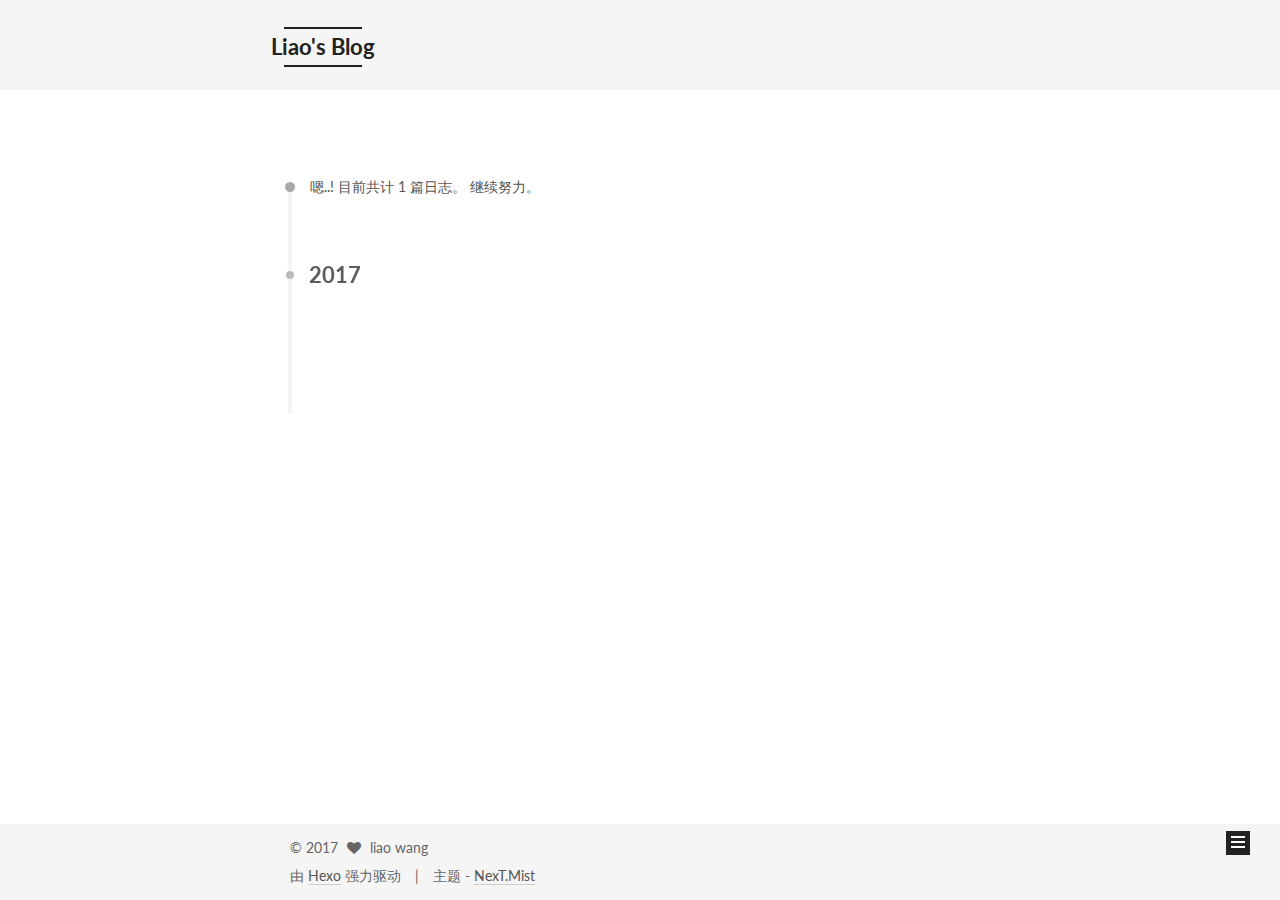
<file: archives/2017/index.html>
<!doctype html>



  


<html class="theme-next mist use-motion" lang="zh-Hans">
<head>
  <meta charset="UTF-8"/>
<meta http-equiv="X-UA-Compatible" content="IE=edge" />
<meta name="viewport" content="width=device-width, initial-scale=1, maximum-scale=1"/>



<meta http-equiv="Cache-Control" content="no-transform" />
<meta http-equiv="Cache-Control" content="no-siteapp" />















  
  
  <link href="/lib/fancybox/source/jquery.fancybox.css?v=2.1.5" rel="stylesheet" type="text/css" />




  
  
  
  

  
    
    
  

  

  

  

  

  
    
    
    <link href="//fonts.googleapis.com/css?family=Lato:300,300italic,400,400italic,700,700italic&subset=latin,latin-ext" rel="stylesheet" type="text/css">
  






<link href="/lib/font-awesome/css/font-awesome.min.css?v=4.6.2" rel="stylesheet" type="text/css" />

<link href="/css/main.css?v=5.1.0" rel="stylesheet" type="text/css" />


  <meta name="keywords" content="Hexo, NexT" />








  <link rel="shortcut icon" type="image/x-icon" href="/favicon.ico?v=5.1.0" />






<meta name="description" content="Never too late">
<meta property="og:type" content="website">
<meta property="og:title" content="Liao's Blog">
<meta property="og:url" content="https://liaowang0125.github.io/archives/2017/index.html">
<meta property="og:site_name" content="Liao's Blog">
<meta property="og:description" content="Never too late">
<meta name="twitter:card" content="summary">
<meta name="twitter:title" content="Liao's Blog">
<meta name="twitter:description" content="Never too late">



<script type="text/javascript" id="hexo.configurations">
  var NexT = window.NexT || {};
  var CONFIG = {
    root: '/',
    scheme: 'Mist',
    sidebar: {"position":"left","display":"post","offset":5,"offset_float":0,"b2t":false,"scrollpercent":false},
    fancybox: true,
    motion: true,
    duoshuo: {
      userId: '0',
      author: '博主'
    },
    algolia: {
      applicationID: '',
      apiKey: '',
      indexName: '',
      hits: {"per_page":10},
      labels: {"input_placeholder":"Search for Posts","hits_empty":"We didn't find any results for the search: ${query}","hits_stats":"${hits} results found in ${time} ms"}
    }
  };
</script>



  <link rel="canonical" href="https://liaowang0125.github.io/archives/2017/"/>





  <title> 归档 | Liao's Blog </title>
</head>

<body itemscope itemtype="http://schema.org/WebPage" lang="zh-Hans">

  














  
  
    
  

  <div class="container one-collumn sidebar-position-left  page-archive  ">
    <div class="headband"></div>

    <header id="header" class="header" itemscope itemtype="http://schema.org/WPHeader">
      <div class="header-inner"><div class="site-brand-wrapper">
  <div class="site-meta ">
    

    <div class="custom-logo-site-title">
      <a href="/"  class="brand" rel="start">
        <span class="logo-line-before"><i></i></span>
        <span class="site-title">Liao's Blog</span>
        <span class="logo-line-after"><i></i></span>
      </a>
    </div>
      
        <p class="site-subtitle">have a try</p>
      
  </div>

  <div class="site-nav-toggle">
    <button>
      <span class="btn-bar"></span>
      <span class="btn-bar"></span>
      <span class="btn-bar"></span>
    </button>
  </div>
</div>

<nav class="site-nav">
  

  
    <ul id="menu" class="menu">
      
        
        <li class="menu-item menu-item-home">
          <a href="/" rel="section">
            
              <i class="menu-item-icon fa fa-fw fa-home"></i> <br />
            
            首页
          </a>
        </li>
      
        
        <li class="menu-item menu-item-categories">
          <a href="/categories" rel="section">
            
              <i class="menu-item-icon fa fa-fw fa-th"></i> <br />
            
            分类
          </a>
        </li>
      
        
        <li class="menu-item menu-item-archives">
          <a href="/archives" rel="section">
            
              <i class="menu-item-icon fa fa-fw fa-archive"></i> <br />
            
            归档
          </a>
        </li>
      
        
        <li class="menu-item menu-item-tags">
          <a href="/tags" rel="section">
            
              <i class="menu-item-icon fa fa-fw fa-tags"></i> <br />
            
            标签
          </a>
        </li>
      

      
    </ul>
  

  
</nav>



 </div>
    </header>

    <main id="main" class="main">
      <div class="main-inner">
        <div class="content-wrap">
          <div id="content" class="content">
            

  <section id="posts" class="posts-collapse">
    <span class="archive-move-on"></span>

    <span class="archive-page-counter">
      
      
      
        
      
      嗯..! 目前共计 1 篇日志。 继续努力。
    </span>

    

      
      
      

      
        
        <div class="collection-title">
          <h2 class="archive-year motion-element" id="archive-year-2017">2017</h2>
        </div>
      
      

      

  <article class="post post-type-normal" itemscope itemtype="http://schema.org/Article">
    <header class="post-header">

      <h1 class="post-title">
        
            <a class="post-title-link" href="/2017/03/11/hello-world/" itemprop="url">
              
                <span itemprop="name">Hello World</span>
              
            </a>
        
      </h1>

      <div class="post-meta">
        <time class="post-time" itemprop="dateCreated"
              datetime="2017-03-11T20:48:00+08:00"
              content="2017-03-11" >
          03-11
        </time>
      </div>

    </header>
  </article>



    

  </section>

  


          
          </div>
          


          

        </div>
        
          
  
  <div class="sidebar-toggle">
    <div class="sidebar-toggle-line-wrap">
      <span class="sidebar-toggle-line sidebar-toggle-line-first"></span>
      <span class="sidebar-toggle-line sidebar-toggle-line-middle"></span>
      <span class="sidebar-toggle-line sidebar-toggle-line-last"></span>
    </div>
  </div>

  <aside id="sidebar" class="sidebar">
    <div class="sidebar-inner">

      

      

      <section class="site-overview sidebar-panel sidebar-panel-active">
        <div class="site-author motion-element" itemprop="author" itemscope itemtype="http://schema.org/Person">
          <img class="site-author-image" itemprop="image"
               src="/uploads/t-mac.jpg"
               alt="liao wang" />
          <p class="site-author-name" itemprop="name">liao wang</p>
           
              <p class="site-description motion-element" itemprop="description">Never too late</p>
          
        </div>
        <nav class="site-state motion-element">

          
            <div class="site-state-item site-state-posts">
              <a href="/archives">
                <span class="site-state-item-count">1</span>
                <span class="site-state-item-name">日志</span>
              </a>
            </div>
          

          

          

        </nav>

        

        <div class="links-of-author motion-element">
          
            
              <span class="links-of-author-item">
                <a href="https://github.com/liaowang0125" target="_blank" title="GitHub">
                  
                    <i class="fa fa-fw fa-github"></i>
                  
                  GitHub
                </a>
              </span>
            
              <span class="links-of-author-item">
                <a href="http://weibo.com/u/2829379802?refer_flag=1005055010_" target="_blank" title="Weibo">
                  
                    <i class="fa fa-fw fa-weibo"></i>
                  
                  Weibo
                </a>
              </span>
            
          
        </div>

        
        

        
        

        


      </section>

      

      

    </div>
  </aside>


        
      </div>
    </main>

    <footer id="footer" class="footer">
      <div class="footer-inner">
        <div class="copyright" >
  
  &copy; 
  <span itemprop="copyrightYear">2017</span>
  <span class="with-love">
    <i class="fa fa-heart"></i>
  </span>
  <span class="author" itemprop="copyrightHolder">liao wang</span>
</div>


<div class="powered-by">
  由 <a class="theme-link" href="https://hexo.io">Hexo</a> 强力驱动
</div>

<div class="theme-info">
  主题 -
  <a class="theme-link" href="https://github.com/iissnan/hexo-theme-next">
    NexT.Mist
  </a>
</div>


        

        
      </div>
    </footer>

    
      <div class="back-to-top">
        <i class="fa fa-arrow-up"></i>
        
      </div>
    
    
  </div>

  

<script type="text/javascript">
  if (Object.prototype.toString.call(window.Promise) !== '[object Function]') {
    window.Promise = null;
  }
</script>









  




  
  <script type="text/javascript" src="/lib/jquery/index.js?v=2.1.3"></script>

  
  <script type="text/javascript" src="/lib/fastclick/lib/fastclick.min.js?v=1.0.6"></script>

  
  <script type="text/javascript" src="/lib/jquery_lazyload/jquery.lazyload.js?v=1.9.7"></script>

  
  <script type="text/javascript" src="/lib/velocity/velocity.min.js?v=1.2.1"></script>

  
  <script type="text/javascript" src="/lib/velocity/velocity.ui.min.js?v=1.2.1"></script>

  
  <script type="text/javascript" src="/lib/fancybox/source/jquery.fancybox.pack.js?v=2.1.5"></script>


  


  <script type="text/javascript" src="/js/src/utils.js?v=5.1.0"></script>

  <script type="text/javascript" src="/js/src/motion.js?v=5.1.0"></script>



  
  

  
  
    <script type="text/javascript" id="motion.page.archive">
      $('.archive-year').velocity('transition.slideLeftIn');
    </script>
  


  


  <script type="text/javascript" src="/js/src/bootstrap.js?v=5.1.0"></script>



  

  
    
  

  <script type="text/javascript">
    var duoshuoQuery = {short_name:"l-mac"};
    (function() {
      var ds = document.createElement('script');
      ds.type = 'text/javascript';ds.async = true;
      ds.id = 'duoshuo-script';
      ds.src = (document.location.protocol == 'https:' ? 'https:' : 'http:') + '//static.duoshuo.com/embed.js';
      ds.charset = 'UTF-8';
      (document.getElementsByTagName('head')[0]
      || document.getElementsByTagName('body')[0]).appendChild(ds);
    })();
  </script>

  
    
    
    <script src="/lib/ua-parser-js/dist/ua-parser.min.js?v=0.7.9"></script>
    <script src="/js/src/hook-duoshuo.js"></script>
  













  
  

  

  

  

  


  

</body>
</html>
</file>
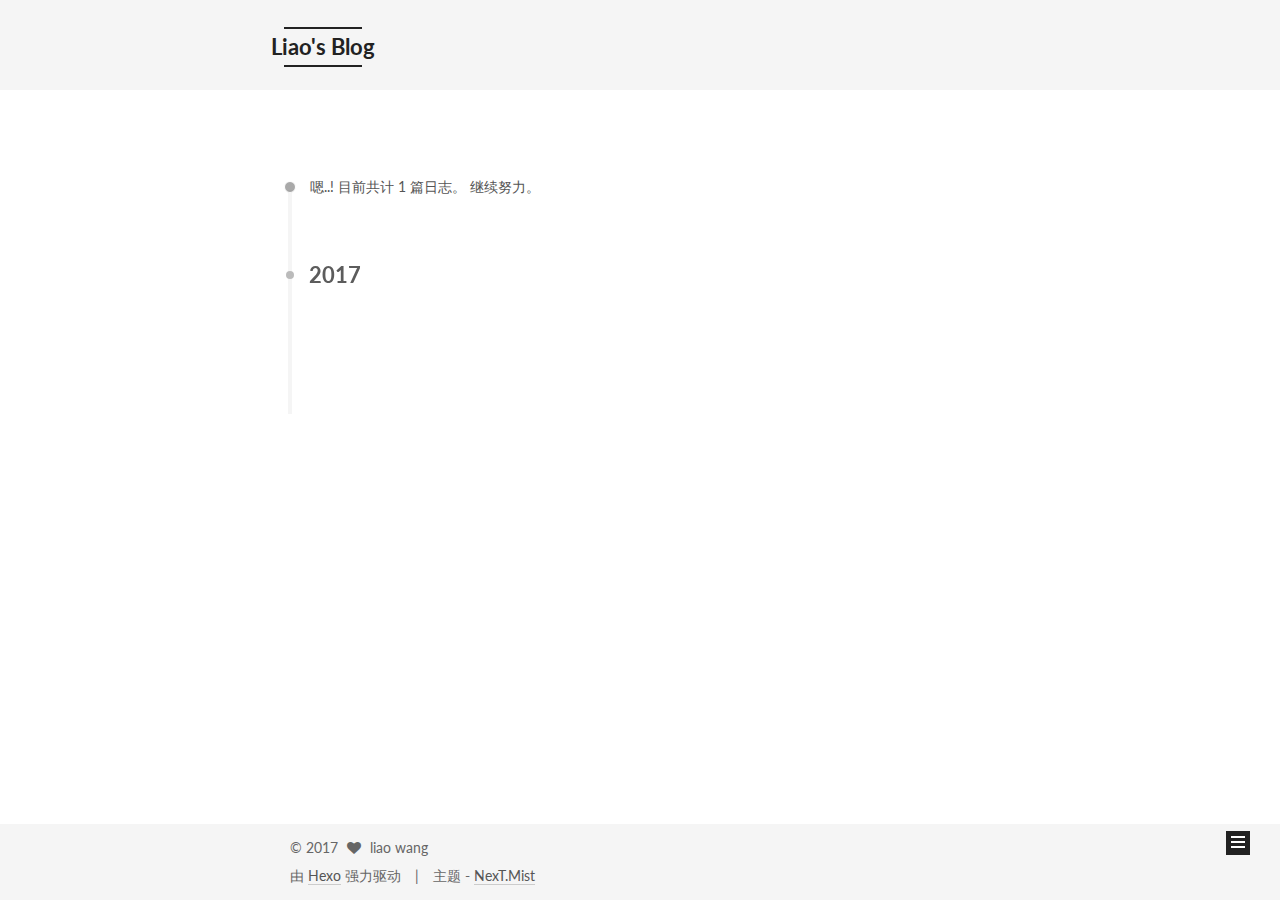
<file: archives/2017/03/index.html>
<!doctype html>



  


<html class="theme-next mist use-motion" lang="zh-Hans">
<head>
  <meta charset="UTF-8"/>
<meta http-equiv="X-UA-Compatible" content="IE=edge" />
<meta name="viewport" content="width=device-width, initial-scale=1, maximum-scale=1"/>



<meta http-equiv="Cache-Control" content="no-transform" />
<meta http-equiv="Cache-Control" content="no-siteapp" />















  
  
  <link href="/lib/fancybox/source/jquery.fancybox.css?v=2.1.5" rel="stylesheet" type="text/css" />




  
  
  
  

  
    
    
  

  

  

  

  

  
    
    
    <link href="//fonts.googleapis.com/css?family=Lato:300,300italic,400,400italic,700,700italic&subset=latin,latin-ext" rel="stylesheet" type="text/css">
  






<link href="/lib/font-awesome/css/font-awesome.min.css?v=4.6.2" rel="stylesheet" type="text/css" />

<link href="/css/main.css?v=5.1.0" rel="stylesheet" type="text/css" />


  <meta name="keywords" content="Hexo, NexT" />








  <link rel="shortcut icon" type="image/x-icon" href="/favicon.ico?v=5.1.0" />






<meta name="description" content="Never too late">
<meta property="og:type" content="website">
<meta property="og:title" content="Liao's Blog">
<meta property="og:url" content="https://liaowang0125.github.io/archives/2017/03/index.html">
<meta property="og:site_name" content="Liao's Blog">
<meta property="og:description" content="Never too late">
<meta name="twitter:card" content="summary">
<meta name="twitter:title" content="Liao's Blog">
<meta name="twitter:description" content="Never too late">



<script type="text/javascript" id="hexo.configurations">
  var NexT = window.NexT || {};
  var CONFIG = {
    root: '/',
    scheme: 'Mist',
    sidebar: {"position":"left","display":"post","offset":5,"offset_float":0,"b2t":false,"scrollpercent":false},
    fancybox: true,
    motion: true,
    duoshuo: {
      userId: '0',
      author: '博主'
    },
    algolia: {
      applicationID: '',
      apiKey: '',
      indexName: '',
      hits: {"per_page":10},
      labels: {"input_placeholder":"Search for Posts","hits_empty":"We didn't find any results for the search: ${query}","hits_stats":"${hits} results found in ${time} ms"}
    }
  };
</script>



  <link rel="canonical" href="https://liaowang0125.github.io/archives/2017/03/"/>





  <title> 归档 | Liao's Blog </title>
</head>

<body itemscope itemtype="http://schema.org/WebPage" lang="zh-Hans">

  














  
  
    
  

  <div class="container one-collumn sidebar-position-left  page-archive  ">
    <div class="headband"></div>

    <header id="header" class="header" itemscope itemtype="http://schema.org/WPHeader">
      <div class="header-inner"><div class="site-brand-wrapper">
  <div class="site-meta ">
    

    <div class="custom-logo-site-title">
      <a href="/"  class="brand" rel="start">
        <span class="logo-line-before"><i></i></span>
        <span class="site-title">Liao's Blog</span>
        <span class="logo-line-after"><i></i></span>
      </a>
    </div>
      
        <p class="site-subtitle">have a try</p>
      
  </div>

  <div class="site-nav-toggle">
    <button>
      <span class="btn-bar"></span>
      <span class="btn-bar"></span>
      <span class="btn-bar"></span>
    </button>
  </div>
</div>

<nav class="site-nav">
  

  
    <ul id="menu" class="menu">
      
        
        <li class="menu-item menu-item-home">
          <a href="/" rel="section">
            
              <i class="menu-item-icon fa fa-fw fa-home"></i> <br />
            
            首页
          </a>
        </li>
      
        
        <li class="menu-item menu-item-categories">
          <a href="/categories" rel="section">
            
              <i class="menu-item-icon fa fa-fw fa-th"></i> <br />
            
            分类
          </a>
        </li>
      
        
        <li class="menu-item menu-item-archives">
          <a href="/archives" rel="section">
            
              <i class="menu-item-icon fa fa-fw fa-archive"></i> <br />
            
            归档
          </a>
        </li>
      
        
        <li class="menu-item menu-item-tags">
          <a href="/tags" rel="section">
            
              <i class="menu-item-icon fa fa-fw fa-tags"></i> <br />
            
            标签
          </a>
        </li>
      

      
    </ul>
  

  
</nav>



 </div>
    </header>

    <main id="main" class="main">
      <div class="main-inner">
        <div class="content-wrap">
          <div id="content" class="content">
            

  <section id="posts" class="posts-collapse">
    <span class="archive-move-on"></span>

    <span class="archive-page-counter">
      
      
      
        
      
      嗯..! 目前共计 1 篇日志。 继续努力。
    </span>

    

      
      
      

      
        
        <div class="collection-title">
          <h2 class="archive-year motion-element" id="archive-year-2017">2017</h2>
        </div>
      
      

      

  <article class="post post-type-normal" itemscope itemtype="http://schema.org/Article">
    <header class="post-header">

      <h1 class="post-title">
        
            <a class="post-title-link" href="/2017/03/11/hello-world/" itemprop="url">
              
                <span itemprop="name">Hello World</span>
              
            </a>
        
      </h1>

      <div class="post-meta">
        <time class="post-time" itemprop="dateCreated"
              datetime="2017-03-11T20:48:00+08:00"
              content="2017-03-11" >
          03-11
        </time>
      </div>

    </header>
  </article>



    

  </section>

  


          
          </div>
          


          

        </div>
        
          
  
  <div class="sidebar-toggle">
    <div class="sidebar-toggle-line-wrap">
      <span class="sidebar-toggle-line sidebar-toggle-line-first"></span>
      <span class="sidebar-toggle-line sidebar-toggle-line-middle"></span>
      <span class="sidebar-toggle-line sidebar-toggle-line-last"></span>
    </div>
  </div>

  <aside id="sidebar" class="sidebar">
    <div class="sidebar-inner">

      

      

      <section class="site-overview sidebar-panel sidebar-panel-active">
        <div class="site-author motion-element" itemprop="author" itemscope itemtype="http://schema.org/Person">
          <img class="site-author-image" itemprop="image"
               src="/uploads/t-mac.jpg"
               alt="liao wang" />
          <p class="site-author-name" itemprop="name">liao wang</p>
           
              <p class="site-description motion-element" itemprop="description">Never too late</p>
          
        </div>
        <nav class="site-state motion-element">

          
            <div class="site-state-item site-state-posts">
              <a href="/archives">
                <span class="site-state-item-count">1</span>
                <span class="site-state-item-name">日志</span>
              </a>
            </div>
          

          

          

        </nav>

        

        <div class="links-of-author motion-element">
          
            
              <span class="links-of-author-item">
                <a href="https://github.com/liaowang0125" target="_blank" title="GitHub">
                  
                    <i class="fa fa-fw fa-github"></i>
                  
                  GitHub
                </a>
              </span>
            
              <span class="links-of-author-item">
                <a href="http://weibo.com/u/2829379802?refer_flag=1005055010_" target="_blank" title="Weibo">
                  
                    <i class="fa fa-fw fa-weibo"></i>
                  
                  Weibo
                </a>
              </span>
            
          
        </div>

        
        

        
        

        


      </section>

      

      

    </div>
  </aside>


        
      </div>
    </main>

    <footer id="footer" class="footer">
      <div class="footer-inner">
        <div class="copyright" >
  
  &copy; 
  <span itemprop="copyrightYear">2017</span>
  <span class="with-love">
    <i class="fa fa-heart"></i>
  </span>
  <span class="author" itemprop="copyrightHolder">liao wang</span>
</div>


<div class="powered-by">
  由 <a class="theme-link" href="https://hexo.io">Hexo</a> 强力驱动
</div>

<div class="theme-info">
  主题 -
  <a class="theme-link" href="https://github.com/iissnan/hexo-theme-next">
    NexT.Mist
  </a>
</div>


        

        
      </div>
    </footer>

    
      <div class="back-to-top">
        <i class="fa fa-arrow-up"></i>
        
      </div>
    
    
  </div>

  

<script type="text/javascript">
  if (Object.prototype.toString.call(window.Promise) !== '[object Function]') {
    window.Promise = null;
  }
</script>









  




  
  <script type="text/javascript" src="/lib/jquery/index.js?v=2.1.3"></script>

  
  <script type="text/javascript" src="/lib/fastclick/lib/fastclick.min.js?v=1.0.6"></script>

  
  <script type="text/javascript" src="/lib/jquery_lazyload/jquery.lazyload.js?v=1.9.7"></script>

  
  <script type="text/javascript" src="/lib/velocity/velocity.min.js?v=1.2.1"></script>

  
  <script type="text/javascript" src="/lib/velocity/velocity.ui.min.js?v=1.2.1"></script>

  
  <script type="text/javascript" src="/lib/fancybox/source/jquery.fancybox.pack.js?v=2.1.5"></script>


  


  <script type="text/javascript" src="/js/src/utils.js?v=5.1.0"></script>

  <script type="text/javascript" src="/js/src/motion.js?v=5.1.0"></script>



  
  

  
  
    <script type="text/javascript" id="motion.page.archive">
      $('.archive-year').velocity('transition.slideLeftIn');
    </script>
  


  


  <script type="text/javascript" src="/js/src/bootstrap.js?v=5.1.0"></script>



  

  
    
  

  <script type="text/javascript">
    var duoshuoQuery = {short_name:"l-mac"};
    (function() {
      var ds = document.createElement('script');
      ds.type = 'text/javascript';ds.async = true;
      ds.id = 'duoshuo-script';
      ds.src = (document.location.protocol == 'https:' ? 'https:' : 'http:') + '//static.duoshuo.com/embed.js';
      ds.charset = 'UTF-8';
      (document.getElementsByTagName('head')[0]
      || document.getElementsByTagName('body')[0]).appendChild(ds);
    })();
  </script>

  
    
    
    <script src="/lib/ua-parser-js/dist/ua-parser.min.js?v=0.7.9"></script>
    <script src="/js/src/hook-duoshuo.js"></script>
  













  
  

  

  

  

  


  

</body>
</html>
</file>
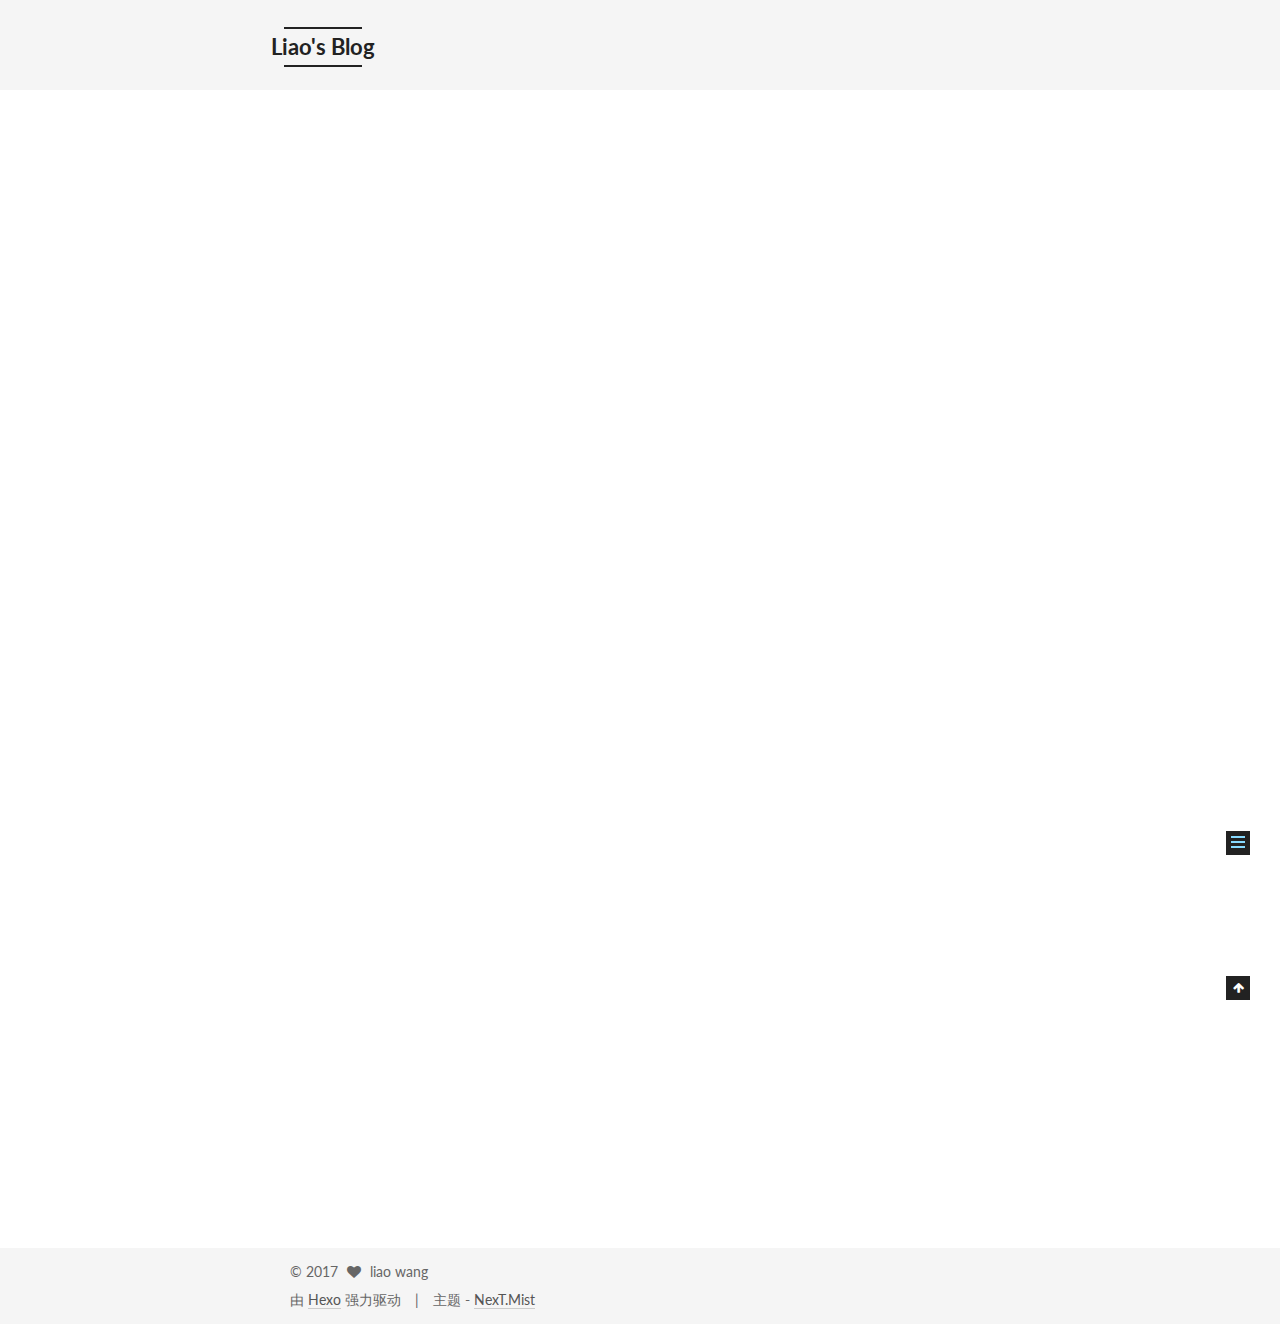
<file: 2017/03/11/hello-world/index.html>
<!doctype html>



  


<html class="theme-next mist use-motion" lang="zh-Hans">
<head>
  <meta charset="UTF-8"/>
<meta http-equiv="X-UA-Compatible" content="IE=edge" />
<meta name="viewport" content="width=device-width, initial-scale=1, maximum-scale=1"/>



<meta http-equiv="Cache-Control" content="no-transform" />
<meta http-equiv="Cache-Control" content="no-siteapp" />















  
  
  <link href="/lib/fancybox/source/jquery.fancybox.css?v=2.1.5" rel="stylesheet" type="text/css" />




  
  
  
  

  
    
    
  

  

  

  

  

  
    
    
    <link href="//fonts.googleapis.com/css?family=Lato:300,300italic,400,400italic,700,700italic&subset=latin,latin-ext" rel="stylesheet" type="text/css">
  






<link href="/lib/font-awesome/css/font-awesome.min.css?v=4.6.2" rel="stylesheet" type="text/css" />

<link href="/css/main.css?v=5.1.0" rel="stylesheet" type="text/css" />


  <meta name="keywords" content="Hexo, NexT" />








  <link rel="shortcut icon" type="image/x-icon" href="/favicon.ico?v=5.1.0" />






<meta name="description" content="Welcome to Hexo! This is your very first post. Check documentation for more info. If you get any problems when using Hexo, you can find the answer in troubleshooting or you can ask me on GitHub.
Quick">
<meta property="og:type" content="article">
<meta property="og:title" content="Hello World">
<meta property="og:url" content="https://liaowang0125.github.io/2017/03/11/hello-world/index.html">
<meta property="og:site_name" content="Liao's Blog">
<meta property="og:description" content="Welcome to Hexo! This is your very first post. Check documentation for more info. If you get any problems when using Hexo, you can find the answer in troubleshooting or you can ask me on GitHub.
Quick">
<meta property="og:updated_time" content="2017-03-11T12:48:00.182Z">
<meta name="twitter:card" content="summary">
<meta name="twitter:title" content="Hello World">
<meta name="twitter:description" content="Welcome to Hexo! This is your very first post. Check documentation for more info. If you get any problems when using Hexo, you can find the answer in troubleshooting or you can ask me on GitHub.
Quick">



<script type="text/javascript" id="hexo.configurations">
  var NexT = window.NexT || {};
  var CONFIG = {
    root: '/',
    scheme: 'Mist',
    sidebar: {"position":"left","display":"post","offset":5,"offset_float":0,"b2t":false,"scrollpercent":false},
    fancybox: true,
    motion: true,
    duoshuo: {
      userId: '0',
      author: '博主'
    },
    algolia: {
      applicationID: '',
      apiKey: '',
      indexName: '',
      hits: {"per_page":10},
      labels: {"input_placeholder":"Search for Posts","hits_empty":"We didn't find any results for the search: ${query}","hits_stats":"${hits} results found in ${time} ms"}
    }
  };
</script>



  <link rel="canonical" href="https://liaowang0125.github.io/2017/03/11/hello-world/"/>





  <title> Hello World | Liao's Blog </title>
</head>

<body itemscope itemtype="http://schema.org/WebPage" lang="zh-Hans">

  














  
  
    
  

  <div class="container one-collumn sidebar-position-left page-post-detail ">
    <div class="headband"></div>

    <header id="header" class="header" itemscope itemtype="http://schema.org/WPHeader">
      <div class="header-inner"><div class="site-brand-wrapper">
  <div class="site-meta ">
    

    <div class="custom-logo-site-title">
      <a href="/"  class="brand" rel="start">
        <span class="logo-line-before"><i></i></span>
        <span class="site-title">Liao's Blog</span>
        <span class="logo-line-after"><i></i></span>
      </a>
    </div>
      
        <p class="site-subtitle">have a try</p>
      
  </div>

  <div class="site-nav-toggle">
    <button>
      <span class="btn-bar"></span>
      <span class="btn-bar"></span>
      <span class="btn-bar"></span>
    </button>
  </div>
</div>

<nav class="site-nav">
  

  
    <ul id="menu" class="menu">
      
        
        <li class="menu-item menu-item-home">
          <a href="/" rel="section">
            
              <i class="menu-item-icon fa fa-fw fa-home"></i> <br />
            
            首页
          </a>
        </li>
      
        
        <li class="menu-item menu-item-archives">
          <a href="/archives" rel="section">
            
              <i class="menu-item-icon fa fa-fw fa-archive"></i> <br />
            
            归档
          </a>
        </li>
      
        
        <li class="menu-item menu-item-tags">
          <a href="/tags" rel="section">
            
              <i class="menu-item-icon fa fa-fw fa-tags"></i> <br />
            
            标签
          </a>
        </li>
      

      
    </ul>
  

  
</nav>



 </div>
    </header>

    <main id="main" class="main">
      <div class="main-inner">
        <div class="content-wrap">
          <div id="content" class="content">
            

  <div id="posts" class="posts-expand">
    

  

  
  
  

  <article class="post post-type-normal " itemscope itemtype="http://schema.org/Article">
    <link itemprop="mainEntityOfPage" href="https://liaowang0125.github.io/2017/03/11/hello-world/">

    <span hidden itemprop="author" itemscope itemtype="http://schema.org/Person">
      <meta itemprop="name" content="liao wang">
      <meta itemprop="description" content="">
      <meta itemprop="image" content="/uploads/t-mac.jpg">
    </span>

    <span hidden itemprop="publisher" itemscope itemtype="http://schema.org/Organization">
      <meta itemprop="name" content="Liao's Blog">
    </span>

    
      <header class="post-header">

        
        
          <h1 class="post-title" itemprop="name headline">
            
            
              
                Hello World
              
            
          </h1>
        

        <div class="post-meta">
          <span class="post-time">
            
              <span class="post-meta-item-icon">
                <i class="fa fa-calendar-o"></i>
              </span>
              
                <span class="post-meta-item-text">发表于</span>
              
              <time title="创建于" itemprop="dateCreated datePublished" datetime="2017-03-11T20:48:00+08:00">
                2017-03-11
              </time>
            

            

            
          </span>

          

          
            
              <span class="post-comments-count">
                <span class="post-meta-divider">|</span>
                <span class="post-meta-item-icon">
                  <i class="fa fa-comment-o"></i>
                </span>
                <a href="/2017/03/11/hello-world/#comments" itemprop="discussionUrl">
                  <span class="post-comments-count ds-thread-count" data-thread-key="2017/03/11/hello-world/" itemprop="commentCount"></span>
                </a>
              </span>
            
          

          
          

          

          

          

        </div>
      </header>
    


    <div class="post-body" itemprop="articleBody">

      
      

      
        <p>Welcome to <a href="https://hexo.io/" target="_blank" rel="external">Hexo</a>! This is your very first post. Check <a href="https://hexo.io/docs/" target="_blank" rel="external">documentation</a> for more info. If you get any problems when using Hexo, you can find the answer in <a href="https://hexo.io/docs/troubleshooting.html" target="_blank" rel="external">troubleshooting</a> or you can ask me on <a href="https://github.com/hexojs/hexo/issues" target="_blank" rel="external">GitHub</a>.</p>
<h2 id="Quick-Start"><a href="#Quick-Start" class="headerlink" title="Quick Start"></a>Quick Start</h2><h3 id="Create-a-new-post"><a href="#Create-a-new-post" class="headerlink" title="Create a new post"></a>Create a new post</h3><figure class="highlight bash"><table><tr><td class="gutter"><pre><div class="line">1</div></pre></td><td class="code"><pre><div class="line">$ hexo new <span class="string">"My New Post"</span></div></pre></td></tr></table></figure>
<p>More info: <a href="https://hexo.io/docs/writing.html" target="_blank" rel="external">Writing</a></p>
<h3 id="Run-server"><a href="#Run-server" class="headerlink" title="Run server"></a>Run server</h3><figure class="highlight bash"><table><tr><td class="gutter"><pre><div class="line">1</div></pre></td><td class="code"><pre><div class="line">$ hexo server</div></pre></td></tr></table></figure>
<p>More info: <a href="https://hexo.io/docs/server.html" target="_blank" rel="external">Server</a></p>
<h3 id="Generate-static-files"><a href="#Generate-static-files" class="headerlink" title="Generate static files"></a>Generate static files</h3><figure class="highlight bash"><table><tr><td class="gutter"><pre><div class="line">1</div></pre></td><td class="code"><pre><div class="line">$ hexo generate</div></pre></td></tr></table></figure>
<p>More info: <a href="https://hexo.io/docs/generating.html" target="_blank" rel="external">Generating</a></p>
<h3 id="Deploy-to-remote-sites"><a href="#Deploy-to-remote-sites" class="headerlink" title="Deploy to remote sites"></a>Deploy to remote sites</h3><figure class="highlight bash"><table><tr><td class="gutter"><pre><div class="line">1</div></pre></td><td class="code"><pre><div class="line">$ hexo deploy</div></pre></td></tr></table></figure>
<p>More info: <a href="https://hexo.io/docs/deployment.html" target="_blank" rel="external">Deployment</a></p>

      
    </div>

    <div>
      
        

      
    </div>

    <div>
      
        

      
    </div>


    <footer class="post-footer">
      

      
        
      

      

      
      
    </footer>
  </article>



    <div class="post-spread">
      
    </div>
  </div>

          
          </div>
          


          
  <div class="comments" id="comments">
    
      <div class="ds-thread" data-thread-key="2017/03/11/hello-world/"
           data-title="Hello World" data-url="https://liaowang0125.github.io/2017/03/11/hello-world/">
      </div>
    
  </div>


        </div>
        
          
  
  <div class="sidebar-toggle">
    <div class="sidebar-toggle-line-wrap">
      <span class="sidebar-toggle-line sidebar-toggle-line-first"></span>
      <span class="sidebar-toggle-line sidebar-toggle-line-middle"></span>
      <span class="sidebar-toggle-line sidebar-toggle-line-last"></span>
    </div>
  </div>

  <aside id="sidebar" class="sidebar">
    <div class="sidebar-inner">

      

      
        <ul class="sidebar-nav motion-element">
          <li class="sidebar-nav-toc sidebar-nav-active" data-target="post-toc-wrap" >
            文章目录
          </li>
          <li class="sidebar-nav-overview" data-target="site-overview">
            站点概览
          </li>
        </ul>
      

      <section class="site-overview sidebar-panel">
        <div class="site-author motion-element" itemprop="author" itemscope itemtype="http://schema.org/Person">
          <img class="site-author-image" itemprop="image"
               src="/uploads/t-mac.jpg"
               alt="liao wang" />
          <p class="site-author-name" itemprop="name">liao wang</p>
           
              <p class="site-description motion-element" itemprop="description">Never too late</p>
          
        </div>
        <nav class="site-state motion-element">

          
            <div class="site-state-item site-state-posts">
              <a href="/archives">
                <span class="site-state-item-count">1</span>
                <span class="site-state-item-name">日志</span>
              </a>
            </div>
          

          

          

        </nav>

        

        <div class="links-of-author motion-element">
          
            
              <span class="links-of-author-item">
                <a href="https://github.com/liaowang0125" target="_blank" title="GitHub">
                  
                    <i class="fa fa-fw fa-github"></i>
                  
                  GitHub
                </a>
              </span>
            
              <span class="links-of-author-item">
                <a href="http://weibo.com/u/2829379802?refer_flag=1005055010_" target="_blank" title="Weibo">
                  
                    <i class="fa fa-fw fa-weibo"></i>
                  
                  Weibo
                </a>
              </span>
            
          
        </div>

        
        

        
        

        


      </section>

      
      <!--noindex-->
        <section class="post-toc-wrap motion-element sidebar-panel sidebar-panel-active">
          <div class="post-toc">

            
              
            

            
              <div class="post-toc-content"><ol class="nav"><li class="nav-item nav-level-2"><a class="nav-link" href="#Quick-Start"><span class="nav-number">1.</span> <span class="nav-text">Quick Start</span></a><ol class="nav-child"><li class="nav-item nav-level-3"><a class="nav-link" href="#Create-a-new-post"><span class="nav-number">1.1.</span> <span class="nav-text">Create a new post</span></a></li><li class="nav-item nav-level-3"><a class="nav-link" href="#Run-server"><span class="nav-number">1.2.</span> <span class="nav-text">Run server</span></a></li><li class="nav-item nav-level-3"><a class="nav-link" href="#Generate-static-files"><span class="nav-number">1.3.</span> <span class="nav-text">Generate static files</span></a></li><li class="nav-item nav-level-3"><a class="nav-link" href="#Deploy-to-remote-sites"><span class="nav-number">1.4.</span> <span class="nav-text">Deploy to remote sites</span></a></li></ol></li></ol></div>
            

          </div>
        </section>
      <!--/noindex-->
      

      

    </div>
  </aside>


        
      </div>
    </main>

    <footer id="footer" class="footer">
      <div class="footer-inner">
        <div class="copyright" >
  
  &copy; 
  <span itemprop="copyrightYear">2017</span>
  <span class="with-love">
    <i class="fa fa-heart"></i>
  </span>
  <span class="author" itemprop="copyrightHolder">liao wang</span>
</div>


<div class="powered-by">
  由 <a class="theme-link" href="https://hexo.io">Hexo</a> 强力驱动
</div>

<div class="theme-info">
  主题 -
  <a class="theme-link" href="https://github.com/iissnan/hexo-theme-next">
    NexT.Mist
  </a>
</div>


        

        
      </div>
    </footer>

    
      <div class="back-to-top">
        <i class="fa fa-arrow-up"></i>
        
      </div>
    
    
  </div>

  

<script type="text/javascript">
  if (Object.prototype.toString.call(window.Promise) !== '[object Function]') {
    window.Promise = null;
  }
</script>









  




  
  <script type="text/javascript" src="/lib/jquery/index.js?v=2.1.3"></script>

  
  <script type="text/javascript" src="/lib/fastclick/lib/fastclick.min.js?v=1.0.6"></script>

  
  <script type="text/javascript" src="/lib/jquery_lazyload/jquery.lazyload.js?v=1.9.7"></script>

  
  <script type="text/javascript" src="/lib/velocity/velocity.min.js?v=1.2.1"></script>

  
  <script type="text/javascript" src="/lib/velocity/velocity.ui.min.js?v=1.2.1"></script>

  
  <script type="text/javascript" src="/lib/fancybox/source/jquery.fancybox.pack.js?v=2.1.5"></script>


  


  <script type="text/javascript" src="/js/src/utils.js?v=5.1.0"></script>

  <script type="text/javascript" src="/js/src/motion.js?v=5.1.0"></script>



  
  

  
  <script type="text/javascript" src="/js/src/scrollspy.js?v=5.1.0"></script>
<script type="text/javascript" src="/js/src/post-details.js?v=5.1.0"></script>



  


  <script type="text/javascript" src="/js/src/bootstrap.js?v=5.1.0"></script>



  

  
    
  

  <script type="text/javascript">
    var duoshuoQuery = {short_name:"l-mac"};
    (function() {
      var ds = document.createElement('script');
      ds.type = 'text/javascript';ds.async = true;
      ds.id = 'duoshuo-script';
      ds.src = (document.location.protocol == 'https:' ? 'https:' : 'http:') + '//static.duoshuo.com/embed.js';
      ds.charset = 'UTF-8';
      (document.getElementsByTagName('head')[0]
      || document.getElementsByTagName('body')[0]).appendChild(ds);
    })();
  </script>

  
    
    
    <script src="/lib/ua-parser-js/dist/ua-parser.min.js?v=0.7.9"></script>
    <script src="/js/src/hook-duoshuo.js"></script>
  













  
  

  

  

  

  


  

</body>
</html>
</file>
<file: css/main.css>
/* normalize.css v3.0.2 | MIT License | git.io/normalize */
html {
  font-family: sans-serif; /* 1 */
  -ms-text-size-adjust: 100%; /* 2 */
  -webkit-text-size-adjust: 100%; /* 2 */
}
body {
  margin: 0;
}
article,
aside,
details,
figcaption,
figure,
footer,
header,
hgroup,
main,
menu,
nav,
section,
summary {
  display: block;
}
audio,
canvas,
progress,
video {
  display: inline-block; /* 1 */
  vertical-align: baseline; /* 2 */
}
audio:not([controls]) {
  display: none;
  height: 0;
}
[hidden],
template {
  display: none;
}
a {
  background-color: transparent;
}
a:active,
a:hover {
  outline: 0;
}
abbr[title] {
  border-bottom: 1px dotted;
}
b,
strong {
  font-weight: bold;
}
dfn {
  font-style: italic;
}
h1 {
  font-size: 2em;
  margin: 0.67em 0;
}
mark {
  background: #ff0;
  color: #000;
}
small {
  font-size: 80%;
}
sub,
sup {
  font-size: 75%;
  line-height: 0;
  position: relative;
  vertical-align: baseline;
}
sup {
  top: -0.5em;
}
sub {
  bottom: -0.25em;
}
img {
  border: 0;
}
svg:not(:root) {
  overflow: hidden;
}
figure {
  margin: 1em 40px;
}
hr {
  -moz-box-sizing: content-box;
  box-sizing: content-box;
  height: 0;
}
pre {
  overflow: auto;
}
code,
kbd,
pre,
samp {
  font-family: monospace, monospace;
  font-size: 1em;
}
button,
input,
optgroup,
select,
textarea {
  color: inherit; /* 1 */
  font: inherit; /* 2 */
  margin: 0; /* 3 */
}
button {
  overflow: visible;
}
button,
select {
  text-transform: none;
}
button,
html input[type="button"],
input[type="reset"],
input[type="submit"] {
  -webkit-appearance: button; /* 2 */
  cursor: pointer; /* 3 */
}
button[disabled],
html input[disabled] {
  cursor: default;
}
button::-moz-focus-inner,
input::-moz-focus-inner {
  border: 0;
  padding: 0;
}
input {
  line-height: normal;
}
input[type="checkbox"],
input[type="radio"] {
  box-sizing: border-box; /* 1 */
  padding: 0; /* 2 */
}
input[type="number"]::-webkit-inner-spin-button,
input[type="number"]::-webkit-outer-spin-button {
  height: auto;
}
input[type="search"] {
  -webkit-appearance: textfield; /* 1 */
  -moz-box-sizing: content-box;
  -webkit-box-sizing: content-box; /* 2 */
  box-sizing: content-box;
}
input[type="search"]::-webkit-search-cancel-button,
input[type="search"]::-webkit-search-decoration {
  -webkit-appearance: none;
}
fieldset {
  border: 1px solid #c0c0c0;
  margin: 0 2px;
  padding: 0.35em 0.625em 0.75em;
}
legend {
  border: 0; /* 1 */
  padding: 0; /* 2 */
}
textarea {
  overflow: auto;
}
optgroup {
  font-weight: bold;
}
table {
  border-collapse: collapse;
  border-spacing: 0;
}
td,
th {
  padding: 0;
}
::selection {
  background: #262a30;
  color: #fff;
}
body {
  position: relative;
  font-family: 'Lato', "PingFang SC", "Microsoft YaHei", sans-serif;
  font-size: 14px;
  line-height: 2;
  color: #555;
  background: #fff;
}
@media (max-width: 767px) {
  body {
    padding-right: 0 !important;
  }
}
@media (min-width: 768px) and (max-width: 991px) {
  body {
    padding-right: 0 !important;
  }
}
@media (min-width: 1600px) {
  body {
    font-size: 16px;
  }
}
h1,
h2,
h3,
h4,
h5,
h6 {
  margin: 0;
  padding: 0;
  font-weight: bold;
  line-height: 1.5;
  font-family: 'Lato', "PingFang SC", "Microsoft YaHei", sans-serif;
}
h2,
h3,
h4,
h5,
h6 {
  margin: 20px 0 15px;
}
h1 {
  font-size: 24px;
}
@media (max-width: 767px) {
  h1 {
    font-size: 20px;
  }
}
h2 {
  font-size: 22px;
}
@media (max-width: 767px) {
  h2 {
    font-size: 18px;
  }
}
h3 {
  font-size: 20px;
}
@media (max-width: 767px) {
  h3 {
    font-size: 16px;
  }
}
h4 {
  font-size: 18px;
}
@media (max-width: 767px) {
  h4 {
    font-size: 14px;
  }
}
h5 {
  font-size: 16px;
}
@media (max-width: 767px) {
  h5 {
    font-size: 12px;
  }
}
h6 {
  font-size: 14px;
}
@media (max-width: 767px) {
  h6 {
    font-size: 10px;
  }
}
p {
  margin: 0 0 25px 0;
}
a {
  color: #555;
  text-decoration: none;
  border-bottom: 1px solid #999;
  word-wrap: break-word;
}
a:hover {
  color: #222;
  border-bottom-color: #222;
}
blockquote {
  margin: 0;
  padding: 0;
}
img {
  display: block;
  margin: auto;
  max-width: 100%;
  height: auto;
}
hr {
  margin: 40px 0;
  height: 3px;
  border: none;
  background-color: #ddd;
  background-image: repeating-linear-gradient(-45deg, #fff, #fff 4px, transparent 4px, transparent 8px);
}
blockquote {
  padding: 0 15px;
  color: #666;
  border-left: 4px solid #ddd;
}
blockquote cite::before {
  content: "-";
  padding: 0 5px;
}
dt {
  font-weight: 700;
}
dd {
  margin: 0;
  padding: 0;
}
.text-left {
  text-align: left;
}
.text-center {
  text-align: center;
}
.text-right {
  text-align: right;
}
.text-justify {
  text-align: justify;
}
.text-nowrap {
  white-space: nowrap;
}
.text-lowercase {
  text-transform: lowercase;
}
.text-uppercase {
  text-transform: uppercase;
}
.text-capitalize {
  text-transform: capitalize;
}
.center-block {
  display: block;
  margin-left: auto;
  margin-right: auto;
}
.clearfix:before,
.clearfix:after {
  content: " ";
  display: table;
}
.clearfix:after {
  clear: both;
}
.pullquote {
  width: 45%;
}
.pullquote.left {
  float: left;
  margin-left: 5px;
  margin-right: 10px;
}
.pullquote.right {
  float: right;
  margin-left: 10px;
  margin-right: 5px;
}
.affix.affix.affix {
  position: fixed;
}
.translation {
  margin-top: -20px;
  font-size: 14px;
  color: #999;
}
.scrollbar-measure {
  width: 100px;
  height: 100px;
  overflow: scroll;
  position: absolute;
  top: -9999px;
}
.use-motion .motion-element {
  opacity: 0;
}
table {
  margin: 20px 0;
  width: 100%;
  border-collapse: collapse;
  border-spacing: 0;
  border: 1px solid #ddd;
  font-size: 14px;
  table-layout: fixed;
  word-wrap: break-all;
}
table>tbody>tr:nth-of-type(odd) {
  background-color: #f9f9f9;
}
table>tbody>tr:hover {
  background-color: #f5f5f5;
}
caption,
th,
td {
  padding: 8px;
  text-align: left;
  vertical-align: middle;
  font-weight: normal;
}
th,
td {
  border-bottom: 3px solid #ddd;
  border-right: 1px solid #eee;
}
th {
  padding-bottom: 10px;
  font-weight: 700;
}
td {
  border-bottom-width: 1px;
}
html,
body {
  height: 100%;
}
.container {
  position: relative;
  min-height: 100%;
}
.header-inner {
  margin: 0 auto;
  padding: 100px 0 70px;
  width: 700px;
}
@media (min-width: 1600px) {
  .container .header-inner {
    width: 900px;
  }
}
.main {
  padding-bottom: 150px;
}
.main-inner {
  margin: 0 auto;
  width: 700px;
}
@media (min-width: 1600px) {
  .container .main-inner {
    width: 900px;
  }
}
.footer {
  position: absolute;
  left: 0;
  bottom: 0;
  width: 100%;
  min-height: 50px;
}
.footer-inner {
  box-sizing: border-box;
  margin: 20px auto;
  width: 700px;
}
@media (min-width: 1600px) {
  .container .footer-inner {
    width: 900px;
  }
}
pre,
.highlight {
  overflow: auto;
  margin: 20px 0;
  padding: 0;
  font-size: 13px;
  color: #4d4d4c;
  background: #f7f7f7;
  line-height: 1.6;
}
pre,
code {
  font-family: consolas, Menlo, "PingFang SC", "Microsoft YaHei", monospace;
}
code {
  padding: 2px 4px;
  word-wrap: break-word;
  color: #555;
  background: #eee;
  border-radius: 3px;
  font-size: 13px;
}
pre code {
  padding: 0;
  color: #4d4d4c;
  background: none;
  text-shadow: none;
}
.highlight {
  border-radius: 1px;
}
.highlight pre {
  border: none;
  margin: 0;
  padding: 10px 0;
}
.highlight table {
  margin: 0;
  width: auto;
  border: none;
}
.highlight td {
  border: none;
  padding: 0;
}
.highlight figcaption {
  font-size: 1em;
  color: #4d4d4c;
  line-height: 1em;
  margin-bottom: 1em;
}
.highlight figcaption:before,
.highlight figcaption:after {
  content: " ";
  display: table;
}
.highlight figcaption:after {
  clear: both;
}
.highlight figcaption a {
  float: right;
  color: #4d4d4c;
}
.highlight figcaption a:hover {
  border-bottom-color: #4d4d4c;
}
.highlight .gutter pre {
  padding-left: 10px;
  padding-right: 10px;
  color: #869194;
  text-align: right;
  background-color: #eff2f3;
}
.highlight .code pre {
  padding-left: 10px;
  padding-right: 10px;
  background-color: #f7f7f7;
}
.highlight .line {
  height: 20px;
}
.gutter {
  -webkit-user-select: none;
  -moz-user-select: none;
  -ms-user-select: none;
  user-select: none;
}
.gist table {
  width: auto;
}
.gist table td {
  border: none;
}
pre .deletion {
  background: #fdd;
}
pre .addition {
  background: #dfd;
}
pre .meta {
  color: #8959a8;
}
pre .comment {
  color: #8e908c;
}
pre .variable,
pre .attribute,
pre .tag,
pre .regexp,
pre .ruby .constant,
pre .xml .tag .title,
pre .xml .pi,
pre .xml .doctype,
pre .html .doctype,
pre .css .id,
pre .css .class,
pre .css .pseudo {
  color: #c82829;
}
pre .number,
pre .preprocessor,
pre .built_in,
pre .literal,
pre .params,
pre .constant,
pre .command {
  color: #f5871f;
}
pre .ruby .class .title,
pre .css .rules .attribute,
pre .string,
pre .value,
pre .inheritance,
pre .header,
pre .ruby .symbol,
pre .xml .cdata,
pre .special,
pre .number,
pre .formula {
  color: #718c00;
}
pre .title,
pre .css .hexcolor {
  color: #3e999f;
}
pre .function,
pre .python .decorator,
pre .python .title,
pre .ruby .function .title,
pre .ruby .title .keyword,
pre .perl .sub,
pre .javascript .title,
pre .coffeescript .title {
  color: #4271ae;
}
pre .keyword,
pre .javascript .function {
  color: #8959a8;
}
.full-image.full-image.full-image {
  border: none;
  max-width: 100%;
  width: auto;
  margin: 20px auto;
}
@media (min-width: 992px) {
  .full-image.full-image.full-image {
    max-width: none;
    width: 110%;
    margin: 25px -5%;
  }
}
.blockquote-center,
.page-home .post-type-quote blockquote,
.page-post-detail .post-type-quote blockquote {
  position: relative;
  margin: 40px 0;
  padding: 0;
  border-left: none;
  text-align: center;
}
.blockquote-center::before,
.page-home .post-type-quote blockquote::before,
.page-post-detail .post-type-quote blockquote::before,
.blockquote-center::after,
.page-home .post-type-quote blockquote::after,
.page-post-detail .post-type-quote blockquote::after {
  position: absolute;
  content: ' ';
  display: block;
  width: 100%;
  height: 24px;
  opacity: 0.2;
  background-repeat: no-repeat;
  background-position: 0 -6px;
  background-size: 22px 22px;
}
.blockquote-center::before,
.page-home .post-type-quote blockquote::before,
.page-post-detail .post-type-quote blockquote::before {
  top: -20px;
  background-image: url("../images/quote-l.svg");
  border-top: 1px solid #ccc;
}
.blockquote-center::after,
.page-home .post-type-quote blockquote::after,
.page-post-detail .post-type-quote blockquote::after {
  bottom: -20px;
  background-image: url("../images/quote-r.svg");
  border-bottom: 1px solid #ccc;
  background-position: 100% 8px;
}
.blockquote-center p,
.page-home .post-type-quote blockquote p,
.page-post-detail .post-type-quote blockquote p,
.blockquote-center div,
.page-home .post-type-quote blockquote div,
.page-post-detail .post-type-quote blockquote div {
  text-align: center;
}
.post .post-body .group-picture img {
  box-sizing: border-box;
  padding: 0 3px;
  border: none;
}
.post .group-picture-row {
  overflow: hidden;
  margin-top: 6px;
}
.post .group-picture-row:first-child {
  margin-top: 0;
}
.post .group-picture-column {
  float: left;
}
.page-post-detail .post-body .group-picture-column {
  float: none;
  margin-top: 10px;
  width: auto !important;
}
.page-post-detail .post-body .group-picture-column img {
  margin: 0 auto;
}
.page-archive .group-picture-container {
  overflow: hidden;
}
.page-archive .group-picture-row {
  float: left;
}
.page-archive .group-picture-row:first-child {
  margin-top: 6px;
}
.page-archive .group-picture-column {
  max-width: 150px;
  max-height: 150px;
}
.note {
  padding: 20px;
  margin: 20px 0;
  border: 1px solid #eee;
  border-left-width: 5px;
  border-radius: 3px;
}
.note h2,
.note h3,
.note h4,
.note h5,
.note h6 {
  margin-top: 0;
  margin-bottom: 5px;
}
.note p:last-child {
  margin-bottom: 0;
}
.note code {
  border-radius: 3px;
}
.note+.note {
  margin-top: -5px;
}
.default {
  border-left-color: #777;
}
.default h2,
.default h3,
.default h4,
.default h5,
.default h6 {
  color: #777;
}
.primary {
  border-left-color: #428bca;
}
.primary h2,
.primary h3,
.primary h4,
.primary h5,
.primary h6 {
  color: #428bca;
}
.success {
  border-left-color: #5cb85c;
}
.success h2,
.success h3,
.success h4,
.success h5,
.success h6 {
  color: #5cb85c;
}
.danger {
  border-left-color: #d9534f;
}
.danger h2,
.danger h3,
.danger h4,
.danger h5,
.danger h6 {
  color: #d9534f;
}
.warning {
  border-left-color: #f0ad4e;
}
.warning h2,
.warning h3,
.warning h4,
.warning h5,
.warning h6 {
  color: #f0ad4e;
}
.info {
  border-left-color: #5bc0de;
}
.info h2,
.info h3,
.info h4,
.info h5,
.info h6 {
  color: #5bc0de;
}
.exturl {
  background-color: transparent;
  cursor: pointer;
  border-bottom: 1px solid #999;
}
.exturl .fa {
  font-size: 14px;
}
.exturl:active,
.exturl:hover {
  outline: 0;
  color: #222;
  border-bottom-color: #222;
}
.btn {
  display: inline-block;
  padding: 0 20px;
  font-size: 14px;
  color: #fff;
  background: #222;
  border: 2px solid #222;
  text-decoration: none;
  border-radius: 0;
  transition-property: background-color;
  transition-duration: 0.2s;
  transition-timing-function: ease-in-out;
  transition-delay: 0s;
}
.btn:hover,
.post-button .btn:hover {
  border-color: #222;
  color: #222;
  background: #fff;
}
.btn-bar {
  display: block;
  width: 22px;
  height: 2px;
  background: #555;
  border-radius: 1px;
}
.btn-bar+.btn-bar {
  margin-top: 4px;
}
.pagination {
  margin: 120px 0 40px;
  text-align: center;
  border-top: 1px solid #eee;
}
.page-number-basic,
.pagination .prev,
.pagination .next,
.pagination .page-number,
.pagination .space {
  display: inline-block;
  position: relative;
  top: -1px;
  margin: 0 10px;
  padding: 0 10px;
  line-height: 30px;
}
@media (max-width: 767px) {
  .page-number-basic,
  .pagination .prev,
  .pagination .next,
  .pagination .page-number,
  .pagination .space {
    margin: 0 5px;
  }
}
.pagination .prev,
.pagination .next,
.pagination .page-number {
  border-bottom: 0;
  border-top: 1px solid #eee;
  transition-property: border-color;
  transition-duration: 0.2s;
  transition-timing-function: ease-in-out;
  transition-delay: 0s;
}
.pagination .prev:hover,
.pagination .next:hover,
.pagination .page-number:hover {
  border-top-color: #222;
}
.pagination .space {
  padding: 0;
  margin: 0;
}
.pagination .prev {
  margin-left: 0;
}
.pagination .next {
  margin-right: 0;
}
.pagination .page-number.current {
  color: #fff;
  background: #ccc;
  border-top-color: #ccc;
}
@media (max-width: 767px) {
  .pagination {
    border-top: none;
  }
  .pagination .prev,
  .pagination .next,
  .pagination .page-number {
    margin-bottom: 10px;
    border-top: 0;
    border-bottom: 1px solid #eee;
  }
  .pagination .prev:hover,
  .pagination .next:hover,
  .pagination .page-number:hover {
    border-bottom-color: #222;
  }
}
.comments {
  margin: 60px 20px 0;
}
.tag-cloud {
  text-align: center;
}
.tag-cloud a {
  display: inline-block;
  margin: 10px;
}
.back-to-top {
  box-sizing: border-box;
  position: fixed;
  bottom: -100px;
  right: 30px;
  z-index: 1050;
  padding: 0 6px;
  width: 24px;
  background: #222;
  font-size: 12px;
  opacity: 1;
  color: #fff;
  cursor: pointer;
  text-align: center;
  -webkit-transform: translateZ(0);
  transition-property: bottom;
  transition-duration: 0.2s;
  transition-timing-function: ease-in-out;
  transition-delay: 0s;
}
@media (max-width: 767px) {
  .back-to-top {
    display: none;
  }
}
@media (min-width: 768px) and (max-width: 991px) {
  .back-to-top {
    display: none;
  }
}
.back-to-top.back-to-top-on {
  bottom: 19px;
}
.header {
  background: #fff;
}
.header-inner {
  position: relative;
}
.headband {
  height: 3px;
  background: #222;
}
.site-meta {
  margin: 0;
  text-align: left;
}
@media (max-width: 767px) {
  .site-meta {
    text-align: center;
  }
}
.brand {
  position: relative;
  display: inline-block;
  padding: 0 40px;
  color: #222;
  background: #222;
  border-bottom: none;
}
.brand:hover {
  color: #222;
}
.logo {
  display: inline-block;
  margin-right: 5px;
  line-height: 36px;
  vertical-align: top;
}
.site-title {
  display: inline-block;
  vertical-align: top;
  line-height: 36px;
  font-size: 20px;
  font-weight: normal;
  font-family: 'Lato', "PingFang SC", "Microsoft YaHei", sans-serif;
}
.site-subtitle {
  margin-top: 10px;
  font-size: 13px;
  color: #999;
}
.use-motion .brand {
  opacity: 0;
}
.use-motion .logo,
.use-motion .site-title,
.use-motion .site-subtitle {
  opacity: 0;
  position: relative;
  top: -10px;
}
.site-nav-toggle {
  display: none;
  position: absolute;
  top: 10px;
  left: 10px;
}
@media (max-width: 767px) {
  .site-nav-toggle {
    display: block;
  }
}
.site-nav-toggle button {
  margin-top: 2px;
  padding: 9px 10px;
  background: transparent;
  border: none;
}
@media (max-width: 767px) {
  .site-nav {
    display: none;
    margin: 0 -10px;
    padding: 0 10px;
    clear: both;
    border-top: 1px solid #ddd;
  }
}
@media (min-width: 768px) and (max-width: 991px) {
  .site-nav {
    display: block !important;
  }
}
@media (min-width: 992px) {
  .site-nav {
    display: block !important;
  }
}
.menu {
  margin-top: 20px;
  padding-left: 0;
  text-align: center;
}
.menu .menu-item {
  display: inline-block;
  margin: 0 10px;
  list-style: none;
}
@media screen and (max-width: 767px) {
  .menu .menu-item {
    margin-top: 10px;
  }
}
.menu .menu-item a {
  display: block;
  font-size: 13px;
  line-height: inherit;
  border-bottom: 1px solid transparent;
  transition-property: border-color;
  transition-duration: 0.2s;
  transition-timing-function: ease-in-out;
  transition-delay: 0s;
}
.menu .menu-item a:hover {
  border-bottom-color: #222;
}
.menu .menu-item .fa {
  margin-right: 5px;
}
.use-motion .menu-item {
  opacity: 0;
}
.post-body {
  font-family: 'Lato', "PingFang SC", "Microsoft YaHei", sans-serif;
}
@media (max-width: 767px) {
  .post-body {
    word-break: break-word;
  }
}
.post-body .fancybox img {
  display: block !important;
  margin: 0 auto;
  cursor: pointer;
  cursor: zoom-in;
  cursor: -webkit-zoom-in;
}
.post-body .image-caption,
.post-body .figure .caption {
  margin: 10px auto 15px;
  text-align: center;
  font-size: 14px;
  color: #999;
  font-weight: bold;
  line-height: 1;
}
.post-sticky-flag {
  display: inline-block;
  font-size: 16px;
  -ms-transform: rotate(30deg);
  -webkit-transform: rotate(30deg);
  -moz-transform: rotate(30deg);
  -ms-transform: rotate(30deg);
  -o-transform: rotate(30deg);
  transform: rotate(30deg);
}
.posts-expand {
  padding-top: 40px;
}
@media (max-width: 767px) {
  .posts-expand {
    margin: 0 20px;
  }
  .post-body pre,
  .post-body .highlight {
    padding: 10px;
  }
  .post-body pre .gutter pre,
  .post-body .highlight .gutter pre {
    padding-right: 10px;
  }
}
@media (min-width: 992px) {
  .posts-expand .post-body {
    text-align: justify;
  }
}
.posts-expand .post-body h2,
.posts-expand .post-body h3,
.posts-expand .post-body h4,
.posts-expand .post-body h5,
.posts-expand .post-body h6 {
  padding-top: 10px;
}
.posts-expand .post-body h2 .header-anchor,
.posts-expand .post-body h3 .header-anchor,
.posts-expand .post-body h4 .header-anchor,
.posts-expand .post-body h5 .header-anchor,
.posts-expand .post-body h6 .header-anchor {
  float: right;
  margin-left: 10px;
  color: #ccc;
  border-bottom-style: none;
  visibility: hidden;
}
.posts-expand .post-body h2 .header-anchor:hover,
.posts-expand .post-body h3 .header-anchor:hover,
.posts-expand .post-body h4 .header-anchor:hover,
.posts-expand .post-body h5 .header-anchor:hover,
.posts-expand .post-body h6 .header-anchor:hover {
  color: inherit;
}
.posts-expand .post-body h2:hover .header-anchor,
.posts-expand .post-body h3:hover .header-anchor,
.posts-expand .post-body h4:hover .header-anchor,
.posts-expand .post-body h5:hover .header-anchor,
.posts-expand .post-body h6:hover .header-anchor {
  visibility: visible;
}
.posts-expand .post-body ul li {
  list-style: circle;
}
.posts-expand .post-body img {
  box-sizing: border-box;
  margin: auto;
  padding: 3px;
  border: 1px solid #ddd;
}
.posts-expand .fancybox img {
  margin: 0 auto;
}
@media (max-width: 767px) {
  .posts-collapse {
    margin: 0 20px;
  }
  .posts-collapse .post-title,
  .posts-collapse .post-meta {
    display: block;
    width: auto;
    text-align: left;
  }
}
.posts-collapse {
  position: relative;
  z-index: 1010;
  margin-left: 0;
}
.posts-collapse::after {
  content: " ";
  position: absolute;
  top: 20px;
  left: 0;
  margin-left: -2px;
  width: 4px;
  height: 100%;
  background: #f5f5f5;
  z-index: -1;
}
@media (max-width: 767px) {
  .posts-collapse {
    margin: 0 20px;
  }
}
.posts-collapse .collection-title {
  position: relative;
  margin: 60px 0;
}
.posts-collapse .collection-title h2 {
  margin-left: 20px;
}
.posts-collapse .collection-title small {
  color: #bbb;
}
.posts-collapse .collection-title::before {
  content: " ";
  position: absolute;
  left: 0;
  top: 50%;
  margin-left: -4px;
  margin-top: -4px;
  width: 8px;
  height: 8px;
  background: #bbb;
  border-radius: 50%;
}
.posts-collapse .post {
  margin: 30px 0;
}
.posts-collapse .post-header {
  position: relative;
  transition-duration: 0.2s;
  transition-timing-function: ease-in-out;
  transition-delay: 0s;
  transition-property: border;
  border-bottom: 1px dashed #ccc;
}
.posts-collapse .post-header::before {
  content: " ";
  position: absolute;
  left: 0;
  top: 12px;
  width: 6px;
  height: 6px;
  margin-left: -4px;
  background: #bbb;
  border-radius: 50%;
  border: 1px solid #fff;
  transition-duration: 0.2s;
  transition-timing-function: ease-in-out;
  transition-delay: 0s;
  transition-property: background;
}
.posts-collapse .post-header:hover {
  border-bottom-color: #666;
}
.posts-collapse .post-header:hover::before {
  background: #222;
}
.posts-collapse .post-meta {
  position: absolute;
  font-size: 12px;
  left: 20px;
  top: 5px;
}
.posts-collapse .post-comments-count {
  display: none;
}
.posts-collapse .post-title {
  margin-left: 60px;
  font-size: 16px;
  font-weight: normal;
  line-height: inherit;
}
.posts-collapse .post-title::after {
  margin-left: 3px;
  opacity: 0.6;
}
.posts-collapse .post-title a {
  color: #666;
  border-bottom: none;
}
.page-home .post-type-quote .post-header,
.page-post-detail .post-type-quote .post-header,
.page-home .post-type-quote .post-tags,
.page-post-detail .post-type-quote .post-tags {
  display: none;
}
.posts-expand .post-title {
  font-size: 26px;
  text-align: center;
  word-break: break-word;
  font-weight: 400;
}
@media (max-width: 767px) {
  .posts-expand .post-title {
    font-size: 22px;
  }
}
.posts-expand .post-title-link {
  display: inline-block;
  position: relative;
  color: #555;
  border-bottom: none;
  line-height: 1.2;
  vertical-align: top;
}
.posts-expand .post-title-link::before {
  content: "";
  position: absolute;
  width: 100%;
  height: 2px;
  bottom: 0;
  left: 0;
  background-color: #000;
  visibility: hidden;
  -webkit-transform: scaleX(0);
  -moz-transform: scaleX(0);
  -ms-transform: scaleX(0);
  -o-transform: scaleX(0);
  transform: scaleX(0);
  transition-duration: 0.2s;
  transition-timing-function: ease-in-out;
  transition-delay: 0s;
}
.posts-expand .post-title-link:hover::before {
  visibility: visible;
  -webkit-transform: scaleX(1);
  -moz-transform: scaleX(1);
  -ms-transform: scaleX(1);
  -o-transform: scaleX(1);
  transform: scaleX(1);
}
.posts-expand .post-title-link .fa {
  font-size: 16px;
}
.posts-expand .post-meta {
  margin: 3px 0 60px 0;
  color: #999;
  font-family: 'Lato', "PingFang SC", "Microsoft YaHei", sans-serif;
  font-size: 12px;
  text-align: center;
}
.posts-expand .post-meta .post-category-list {
  display: inline-block;
  margin: 0;
  padding: 3px;
}
.posts-expand .post-meta .post-category-list-link {
  color: #999;
}
.posts-expand .post-meta .post-description {
  font-size: 14px;
  margin-top: 2px;
}
.post-meta-divider {
  margin: 0 0.5em;
}
.post-meta-item-icon {
  margin-right: 3px;
}
@media (min-width: 768px) and (max-width: 991px) {
  .post-meta-item-icon {
    display: inline-block;
  }
}
@media (max-width: 767px) {
  .post-meta-item-icon {
    display: inline-block;
  }
}
@media (min-width: 768px) and (max-width: 991px) {
  .post-meta-item-text {
    display: none;
  }
}
@media (max-width: 767px) {
  .post-meta-item-text {
    display: none;
  }
}
@media (max-width: 767px) {
  .posts-expand .post-comments-count {
    display: none;
  }
}
.social-like {
  font-size: 14px;
  height: 20px;
  text-align: center;
  border-top: 1px solid #eee;
  padding-top: 9px;
  margin-top: 45px;
  display: flex;
  justify-content: center;
}
.vk_like {
  width: 85px;
  height: 21px;
  padding-top: 7px;
  align-self: center;
}
.fb_like {
  height: 30px;
  align-self: center;
}
.post-button {
  margin-top: 50px;
}
.post-button .btn {
  color: #555;
  font-size: 14px;
  background: transparent;
  border-radius: 0;
  line-height: 2;
  margin: 0 4px 8px 4px;
}
.post-button .fa-fw {
  width: 1.285714285714286em;
  text-align: left;
}
.posts-expand .post-tags {
  margin-top: 40px;
  text-align: center;
}
.posts-expand .post-tags a {
  display: inline-block;
  margin-right: 10px;
  font-size: 13px;
}
.post-nav {
  display: table;
  margin-top: 15px;
  width: 100%;
  border-top: 1px solid #eee;
}
.post-nav-divider {
  display: table-cell;
  width: 10%;
}
.post-nav-item {
  display: table-cell;
  padding: 10px 0 0 0;
  width: 45%;
  vertical-align: top;
}
.post-nav-item a {
  position: relative;
  display: block;
  line-height: 25px;
  font-size: 14px;
  color: #555;
  border-bottom: none;
}
.post-nav-item a:hover {
  color: #222;
  border-bottom: none;
}
.post-nav-item a:active {
  top: 2px;
}
.post-nav-item .fa {
  position: absolute;
  top: 8px;
  left: 0;
  font-size: 12px;
}
.post-nav-next a {
  padding-left: 15px;
}
.post-nav-prev {
  text-align: right;
}
.post-nav-prev a {
  padding-right: 15px;
}
.post-nav-prev .fa {
  right: 0;
  left: auto;
}
.posts-expand .post-eof {
  display: block;
  margin: 80px auto 60px;
  width: 8%;
  height: 1px;
  background: #ccc;
  text-align: center;
}
.post:last-child .post-eof.post-eof.post-eof {
  display: none;
}
.post-gallery {
  display: table;
  table-layout: fixed;
  width: 100%;
  border-collapse: separate;
}
.post-gallery-row {
  display: table-row;
}
.post-gallery .post-gallery-img {
  display: table-cell;
  text-align: center;
  vertical-align: middle;
  border: none;
}
.post-gallery .post-gallery-img img {
  max-width: 100%;
  max-height: 100%;
  border: none;
}
.fancybox-close,
.fancybox-close:hover {
  border: none;
}
.sidebar {
  position: fixed;
  right: 0;
  top: 0;
  bottom: 0;
  width: 0;
  z-index: 1040;
  box-shadow: inset 0 2px 6px #000;
  background: #222;
  -webkit-transform: translateZ(0);
}
.sidebar a {
  color: #999;
  border-bottom-color: #555;
}
.sidebar a:hover {
  color: #eee;
}
@media (min-width: 768px) and (max-width: 991px) {
  .sidebar {
    display: none !important;
  }
}
@media (max-width: 767px) {
  .sidebar {
    display: none !important;
  }
}
.sidebar-inner {
  position: relative;
  padding: 20px 10px;
  color: #999;
  text-align: center;
}
.sidebar-toggle {
  position: fixed;
  right: 30px;
  bottom: 45px;
  width: 14px;
  height: 14px;
  padding: 5px;
  background: #222;
  line-height: 0;
  z-index: 1050;
  cursor: pointer;
  -webkit-transform: translateZ(0);
}
@media (min-width: 768px) and (max-width: 991px) {
  .sidebar-toggle {
    display: none;
  }
}
@media (max-width: 767px) {
  .sidebar-toggle {
    display: none;
  }
}
.sidebar-toggle-line {
  position: relative;
  display: inline-block;
  vertical-align: top;
  height: 2px;
  width: 100%;
  background: #fff;
  margin-top: 3px;
}
.sidebar-toggle-line:first-child {
  margin-top: 0;
}
.site-author-image {
  display: block;
  margin: 0 auto;
  padding: 2px;
  max-width: 96px;
  height: auto;
  border: 2px solid #333;
}
.site-author-name {
  margin: 5px 0 0;
  text-align: center;
  color: #f5f5f5;
  font-weight: normal;
}
.site-description {
  margin-top: 5px;
  text-align: center;
  font-size: 14px;
  color: #999;
}
.site-state {
  overflow: hidden;
  line-height: 1.4;
  white-space: nowrap;
  text-align: center;
}
.site-state-item {
  display: inline-block;
  padding: 0 15px;
  border-left: 1px solid #333;
}
.site-state-item:first-child {
  border-left: none;
}
.site-state-item a {
  border-bottom: none;
}
.site-state-item-count {
  display: block;
  text-align: center;
  color: inherit;
  font-weight: 600;
  font-size: 18px;
}
.site-state-item-name {
  font-size: 13px;
  color: inherit;
}
.feed-link {
  margin-top: 20px;
}
.feed-link a {
  display: inline-block;
  padding: 0 15px;
  color: #fc6423;
  border: 1px solid #fc6423;
  border-radius: 4px;
}
.feed-link a i {
  color: #fc6423;
  font-size: 14px;
}
.feed-link a:hover {
  color: #fff;
  background: #fc6423;
}
.feed-link a:hover i {
  color: #fff;
}
.links-of-author {
  margin-top: 20px;
}
.links-of-author a {
  display: inline-block;
  vertical-align: middle;
  margin-right: 10px;
  margin-bottom: 10px;
  border-bottom-color: #555;
  font-size: 13px;
}
.links-of-author a:before {
  display: inline-block;
  vertical-align: middle;
  margin-right: 3px;
  content: " ";
  width: 4px;
  height: 4px;
  border-radius: 50%;
  background: #ffaf69;
}
.links-of-blogroll {
  font-size: 13px;
}
.links-of-blogroll-title {
  margin-top: 20px;
  font-size: 14px;
  font-weight: 600;
}
.links-of-blogroll-list {
  margin: 0;
  padding: 0;
  list-style: none;
}
.links-of-blogroll-item {
  padding: 2px 10px;
}
.sidebar-nav {
  margin: 0 0 20px;
  padding-left: 0;
}
.sidebar-nav li {
  display: inline-block;
  cursor: pointer;
  border-bottom: 1px solid transparent;
  font-size: 14px;
  color: #555;
}
.sidebar-nav li:hover {
  color: #f5f5f5;
}
.page-post-detail .sidebar-nav-toc {
  padding: 0 5px;
}
.page-post-detail .sidebar-nav-overview {
  margin-left: 10px;
}
.sidebar-nav .sidebar-nav-active {
  color: #87daff;
  border-bottom-color: #87daff;
}
.sidebar-nav .sidebar-nav-active:hover {
  color: #87daff;
}
.sidebar-panel {
  display: none;
}
.sidebar-panel-active {
  display: block;
}
.post-toc-empty {
  font-size: 14px;
  color: #666;
}
.post-toc-wrap {
  overflow: hidden;
}
.post-toc {
  overflow: auto;
}
.post-toc ol {
  margin: 0;
  padding: 0 2px 5px 10px;
  text-align: left;
  list-style: none;
  font-size: 14px;
}
.post-toc ol > ol {
  padding-left: 0;
}
.post-toc ol a {
  transition-duration: 0.2s;
  transition-timing-function: ease-in-out;
  transition-delay: 0s;
  transition-property: all;
  color: #999;
  border-bottom-color: #555;
}
.post-toc ol a:hover {
  color: #ccc;
  border-bottom-color: #ccc;
}
.post-toc .nav-item {
  overflow: hidden;
  text-overflow: ellipsis;
  white-space: nowrap;
  line-height: 1.8;
}
.post-toc .nav .nav-child {
  display: none;
}
.post-toc .nav .active > .nav-child {
  display: block;
}
.post-toc .nav .active-current > .nav-child {
  display: block;
}
.post-toc .nav .active-current > .nav-child > .nav-item {
  display: block;
}
.post-toc .nav .active > a {
  color: #87daff;
  border-bottom-color: #87daff;
}
.post-toc .nav .active-current > a {
  color: #87daff;
}
.post-toc .nav .active-current > a:hover {
  color: #87daff;
}
.footer {
  font-size: 14px;
  color: #999;
}
.footer img {
  border: none;
}
.footer-inner {
  text-align: center;
}
.with-love {
  display: inline-block;
  margin: 0 5px;
}
.powered-by,
.theme-info {
  display: inline-block;
}
.powered-by {
  margin-right: 10px;
}
.powered-by::after {
  content: "|";
  padding-left: 10px;
}
.cc-license {
  margin-top: 10px;
  text-align: center;
}
.cc-license .cc-opacity {
  opacity: 0.7;
  border-bottom: none;
}
.cc-license .cc-opacity:hover {
  opacity: 0.9;
}
.cc-license img {
  display: inline-block;
}
.theme-next #ds-thread #ds-reset {
  color: #555;
}
.theme-next #ds-thread #ds-reset .ds-replybox {
  margin-bottom: 30px;
}
.theme-next #ds-thread #ds-reset .ds-replybox .ds-avatar,
.theme-next #ds-reset .ds-avatar img {
  box-shadow: none;
}
.theme-next #ds-thread #ds-reset .ds-textarea-wrapper {
  border-color: #c7d4e1;
  background: none;
  border-top-right-radius: 3px;
  border-top-left-radius: 3px;
}
.theme-next #ds-thread #ds-reset .ds-textarea-wrapper textarea {
  height: 60px;
}
.theme-next #ds-reset .ds-rounded-top {
  border-radius: 0;
}
.theme-next #ds-thread #ds-reset .ds-post-toolbar {
  box-sizing: border-box;
  border: 1px solid #c7d4e1;
  background: #f6f8fa;
}
.theme-next #ds-thread #ds-reset .ds-post-options {
  height: 40px;
  border: none;
  background: none;
}
.theme-next #ds-thread #ds-reset .ds-toolbar-buttons {
  top: 11px;
}
.theme-next #ds-thread #ds-reset .ds-sync {
  top: 5px;
}
.theme-next #ds-thread #ds-reset .ds-post-button {
  top: 4px;
  right: 5px;
  width: 90px;
  height: 30px;
  border: 1px solid #c5ced7;
  border-radius: 3px;
  background-image: linear-gradient(#fbfbfc, #f5f7f9);
  color: #60676d;
}
.theme-next #ds-thread #ds-reset .ds-post-button:hover {
  background-position: 0 -30px;
  color: #60676d;
}
.theme-next #ds-thread #ds-reset .ds-comments-info {
  padding: 10px 0;
}
.theme-next #ds-thread #ds-reset .ds-sort {
  display: none;
}
.theme-next #ds-thread #ds-reset li.ds-tab a.ds-current {
  border: none;
  background: #f6f8fa;
  color: #60676d;
}
.theme-next #ds-thread #ds-reset li.ds-tab a.ds-current:hover {
  background-color: #e9f0f7;
  color: #60676d;
}
.theme-next #ds-thread #ds-reset li.ds-tab a {
  border-radius: 2px;
  padding: 5px;
}
.theme-next #ds-thread #ds-reset .ds-login-buttons p {
  color: #999;
  line-height: 36px;
}
.theme-next #ds-thread #ds-reset .ds-login-buttons .ds-service-list li {
  height: 28px;
}
.theme-next #ds-thread #ds-reset .ds-service-list a {
  background: none;
  padding: 5px;
  border: 1px solid;
  border-radius: 3px;
  text-align: center;
}
.theme-next #ds-thread #ds-reset .ds-service-list a:hover {
  color: #fff;
  background: #666;
}
.theme-next #ds-thread #ds-reset .ds-service-list .ds-weibo {
  color: #fc9b00;
  border-color: #fc9b00;
}
.theme-next #ds-thread #ds-reset .ds-service-list .ds-weibo:hover {
  background: #fc9b00;
}
.theme-next #ds-thread #ds-reset .ds-service-list .ds-qq {
  color: #60a3ec;
  border-color: #60a3ec;
}
.theme-next #ds-thread #ds-reset .ds-service-list .ds-qq:hover {
  background: #60a3ec;
}
.theme-next #ds-thread #ds-reset .ds-service-list .ds-renren {
  color: #2e7ac4;
  border-color: #2e7ac4;
}
.theme-next #ds-thread #ds-reset .ds-service-list .ds-renren:hover {
  background: #2e7ac4;
}
.theme-next #ds-thread #ds-reset .ds-service-list .ds-douban {
  color: #37994c;
  border-color: #37994c;
}
.theme-next #ds-thread #ds-reset .ds-service-list .ds-douban:hover {
  background: #37994c;
}
.theme-next #ds-thread #ds-reset .ds-service-list .ds-kaixin {
  color: #fef20d;
  border-color: #fef20d;
}
.theme-next #ds-thread #ds-reset .ds-service-list .ds-kaixin:hover {
  background: #fef20d;
}
.theme-next #ds-thread #ds-reset .ds-service-list .ds-netease {
  color: #f00;
  border-color: #f00;
}
.theme-next #ds-thread #ds-reset .ds-service-list .ds-netease:hover {
  background: #f00;
}
.theme-next #ds-thread #ds-reset .ds-service-list .ds-sohu {
  color: #ffcb05;
  border-color: #ffcb05;
}
.theme-next #ds-thread #ds-reset .ds-service-list .ds-sohu:hover {
  background: #ffcb05;
}
.theme-next #ds-thread #ds-reset .ds-service-list .ds-baidu {
  color: #2831e0;
  border-color: #2831e0;
}
.theme-next #ds-thread #ds-reset .ds-service-list .ds-baidu:hover {
  background: #2831e0;
}
.theme-next #ds-thread #ds-reset .ds-service-list .ds-google {
  color: #166bec;
  border-color: #166bec;
}
.theme-next #ds-thread #ds-reset .ds-service-list .ds-google:hover {
  background: #166bec;
}
.theme-next #ds-thread #ds-reset .ds-service-list .ds-weixin {
  color: #00ce0d;
  border-color: #00ce0d;
}
.theme-next #ds-thread #ds-reset .ds-service-list .ds-weixin:hover {
  background: #00ce0d;
}
.theme-next #ds-thread #ds-reset .ds-service-list .ds-more-services {
  border: none;
}
.theme-next #ds-thread #ds-reset .ds-service-list .ds-more-services:hover {
  background: none;
}
.theme-next #ds-reset .duoshuo-ua-admin {
  display: inline-block;
  color: #f00;
}
.theme-next #ds-reset .duoshuo-ua-platform,
.theme-next #ds-reset .duoshuo-ua-browser {
  color: #ccc;
}
.theme-next #ds-reset .duoshuo-ua-platform .fa,
.theme-next #ds-reset .duoshuo-ua-browser .fa {
  display: inline-block;
  margin-right: 3px;
}
.theme-next #ds-reset .duoshuo-ua-separator {
  display: inline-block;
  margin-left: 5px;
}
.theme-next .this_ua {
  background-color: #ccc !important;
  border-radius: 4px;
  padding: 0 5px !important;
  margin: 1px 1px !important;
  border: 1px solid #bbb !important;
  color: #fff;
  display: inline-block !important;
}
.theme-next .this_ua.admin {
  background-color: #d9534f !important;
  border-color: #d9534f !important;
}
.theme-next .this_ua.platform.iOS,
.theme-next .this_ua.platform.Mac,
.theme-next .this_ua.platform.Windows {
  background-color: #39b3d7 !important;
  border-color: #46b8da !important;
}
.theme-next .this_ua.platform.Linux {
  background-color: #3a3a3a !important;
  border-color: #1f1f1f !important;
}
.theme-next .this_ua.platform.Android {
  background-color: #00c47d !important;
  border-color: #01b171 !important;
}
.theme-next .this_ua.browser.Mobile,
.theme-next .this_ua.browser.Chrome {
  background-color: #5cb85c !important;
  border-color: #4cae4c !important;
}
.theme-next .this_ua.browser.Firefox {
  background-color: #f0ad4e !important;
  border-color: #eea236 !important;
}
.theme-next .this_ua.browser.Maxthon,
.theme-next .this_ua.browser.IE {
  background-color: #428bca !important;
  border-color: #357ebd !important;
}
.theme-next .this_ua.browser.baidu,
.theme-next .this_ua.browser.UCBrowser,
.theme-next .this_ua.browser.Opera {
  background-color: #d9534f !important;
  border-color: #d43f3a !important;
}
.theme-next .this_ua.browser.Android,
.theme-next .this_ua.browser.QQBrowser {
  background-color: #78ace9 !important;
  border-color: #4cae4c !important;
}
.cloud-tie-wrapper img {
  display: inline-block;
}
.cloud-tie-wrapper .total-txt {
  font-size: 1em !important;
}
.cloud-tie-join-count .join-count {
  color: #555 !important;
  font-size: inherit !important;
  margin: 0 !important;
}
.post-spread {
  margin-top: 20px;
  text-align: center;
}
.jiathis_style {
  display: inline-block;
}
.jiathis_style a {
  border: none;
}
.post-spread {
  margin-top: 20px;
  text-align: center;
}
.bdshare-slide-button-box a {
  border: none;
}
.bdsharebuttonbox {
  display: inline-block;
}
.bdsharebuttonbox a {
  border: none;
}
.local-search-pop-overlay {
  position: fixed;
  width: 100%;
  height: 100%;
  top: 0;
  left: 0;
  z-index: 2080;
  background-color: rgba(0,0,0,0.3);
}
.local-search-popup {
  display: none;
  position: fixed;
  top: 10%;
  left: 50%;
  margin-left: -350px;
  width: 700px;
  height: 80%;
  padding: 0;
  background: #fff;
  color: #333;
  z-index: 9999;
  border-radius: 5px;
}
@media (max-width: 767px) {
  .local-search-popup {
    padding: 0;
    top: 0;
    left: 0;
    margin: 0;
    width: 100%;
    height: 100%;
    border-radius: 0;
  }
}
.local-search-popup ul.search-result-list {
  padding: 0;
  margin: 0 5px;
}
.local-search-popup p.search-result {
  border-bottom: 1px dashed #ccc;
  padding: 5px 0;
}
.local-search-popup a.search-result-title {
  font-weight: bold;
  font-size: 16px;
}
.local-search-popup .search-keyword {
  border-bottom: 1px dashed #f00;
  font-size: 14px;
  font-weight: bold;
  color: #f00;
}
.local-search-popup .local-search-header {
  padding: 5px;
  height: 36px;
  background: #f5f5f5;
  border-top-left-radius: 5px;
  border-top-right-radius: 5px;
}
.local-search-popup #local-search-result {
  overflow: auto;
  position: relative;
  padding: 5px 25px;
  height: calc(100% - 55px);
}
.local-search-popup .local-search-input-wrapper {
  display: inline-block;
  width: calc(100% - 60px);
  height: 36px;
  line-height: 36px;
  padding: 0 5px;
}
.local-search-popup .local-search-input-wrapper input {
  padding: 8px 0;
  height: 20px;
  display: block;
  width: 100%;
  outline: none;
  border: none;
  background: transparent;
  vertical-align: middle;
}
.local-search-popup .search-icon,
.local-search-popup .popup-btn-close {
  display: inline-block;
  font-size: 18px;
  color: #999;
  height: 36px;
  width: 18px;
}
.local-search-popup .search-icon {
  float: left;
}
.local-search-popup .popup-btn-close {
  border-left: 1px solid #eee;
  float: right;
  cursor: pointer;
  padding-left: 10px;
}
.local-search-popup #no-result {
  position: absolute;
  left: 50%;
  top: 50%;
  -webkit-transform: translate(-50%, -50%);
  -webkit-transform: translate(-50%, -50%);
  -moz-transform: translate(-50%, -50%);
  -ms-transform: translate(-50%, -50%);
  -o-transform: translate(-50%, -50%);
  transform: translate(-50%, -50%);
  color: #ccc;
}
.site-uv,
.site-pv,
.page-pv {
  display: inline-block;
}
.site-uv .busuanzi-value,
.site-pv .busuanzi-value,
.page-pv .busuanzi-value {
  margin: 0 5px;
}
.site-uv {
  margin-right: 10px;
}
.site-uv::after {
  content: "|";
  padding-left: 10px;
}
.use-motion .post {
  opacity: 0;
}
.page-archive .archive-page-counter {
  position: relative;
  top: 3px;
  left: 20px;
}
@media (max-width: 767px) {
  .page-archive .archive-page-counter {
    top: 5px;
  }
}
.page-archive .posts-collapse .archive-move-on {
  position: absolute;
  top: 11px;
  left: 0;
  margin-left: -6px;
  width: 10px;
  height: 10px;
  opacity: 0.5;
  background: #555;
  border: 1px solid #fff;
  border-radius: 50%;
}
.category-all-page .category-all-title {
  text-align: center;
}
.category-all-page .category-all {
  margin-top: 20px;
}
.category-all-page .category-list {
  margin: 0;
  padding: 0;
  list-style: none;
}
.category-all-page .category-list-item {
  margin: 5px 10px;
}
.category-all-page .category-list-count {
  color: #bbb;
}
.category-all-page .category-list-count:before {
  display: inline;
  content: " (";
}
.category-all-page .category-list-count:after {
  display: inline;
  content: ") ";
}
.category-all-page .category-list-child {
  padding-left: 10px;
}
#schedule ul#event-list {
  padding-left: 30px;
}
#schedule ul#event-list hr {
  margin: 20px 0 45px 0 !important;
  background: #222;
}
#schedule ul#event-list hr:after {
  display: inline-block;
  content: 'NOW';
  background: #222;
  color: #fff;
  font-weight: bold;
  text-align: right;
  padding: 0 5px;
}
#schedule ul#event-list li.event {
  margin: 20px 0px;
  background: #f9f9f9;
  padding-left: 10px;
  min-height: 40px;
}
#schedule ul#event-list li.event h2.event-summary {
  margin: 0;
  padding-bottom: 3px;
}
#schedule ul#event-list li.event h2.event-summary:before {
  display: inline-block;
  font-family: FontAwesome;
  font-size: 8px;
  content: '\f111';
  vertical-align: middle;
  margin-right: 25px;
  color: #bbb;
}
#schedule ul#event-list li.event span.event-relative-time {
  display: inline-block;
  font-size: 12px;
  font-weight: 400;
  padding-left: 12px;
  color: #bbb;
}
#schedule ul#event-list li.event span.event-details {
  display: block;
  color: #bbb;
  margin-left: 56px;
  padding-top: 3px;
  padding-bottom: 6px;
  text-indent: -24px;
  line-height: 18px;
}
#schedule ul#event-list li.event span.event-details:before {
  text-indent: 0;
  display: inline-block;
  width: 14px;
  font-family: FontAwesome;
  text-align: center;
  margin-right: 9px;
  color: #bbb;
}
#schedule ul#event-list li.event span.event-details.event-location:before {
  content: '\f041';
}
#schedule ul#event-list li.event span.event-details.event-duration:before {
  content: '\f017';
}
#schedule ul#event-list li.event-past {
  background: #fcfcfc;
}
#schedule ul#event-list li.event-past > * {
  opacity: 0.6;
}
#schedule ul#event-list li.event-past h2.event-summary {
  color: #bbb;
}
#schedule ul#event-list li.event-past h2.event-summary:before {
  color: #dfdfdf;
}
#schedule ul#event-list li.event-now {
  background: #222;
  color: #fff;
  padding: 15px 0 15px 10px;
}
#schedule ul#event-list li.event-now h2.event-summary:before {
  -webkit-transform: scale(1.2);
  -moz-transform: scale(1.2);
  -ms-transform: scale(1.2);
  -o-transform: scale(1.2);
  transform: scale(1.2);
  color: #fff;
  animation: dot-flash 1s alternate infinite ease-in-out;
}
#schedule ul#event-list li.event-now * {
  color: #fff !important;
}
@-moz-keyframes dot-flash {
  from {
    opacity: 1;
    -webkit-transform: scale(1.1);
    -moz-transform: scale(1.1);
    -ms-transform: scale(1.1);
    -o-transform: scale(1.1);
    transform: scale(1.1);
  }
  to {
    opacity: 0;
    -webkit-transform: scale(1);
    -moz-transform: scale(1);
    -ms-transform: scale(1);
    -o-transform: scale(1);
    transform: scale(1);
  }
}
@-webkit-keyframes dot-flash {
  from {
    opacity: 1;
    -webkit-transform: scale(1.1);
    -moz-transform: scale(1.1);
    -ms-transform: scale(1.1);
    -o-transform: scale(1.1);
    transform: scale(1.1);
  }
  to {
    opacity: 0;
    -webkit-transform: scale(1);
    -moz-transform: scale(1);
    -ms-transform: scale(1);
    -o-transform: scale(1);
    transform: scale(1);
  }
}
@-o-keyframes dot-flash {
  from {
    opacity: 1;
    -webkit-transform: scale(1.1);
    -moz-transform: scale(1.1);
    -ms-transform: scale(1.1);
    -o-transform: scale(1.1);
    transform: scale(1.1);
  }
  to {
    opacity: 0;
    -webkit-transform: scale(1);
    -moz-transform: scale(1);
    -ms-transform: scale(1);
    -o-transform: scale(1);
    transform: scale(1);
  }
}
@keyframes dot-flash {
  from {
    opacity: 1;
    -webkit-transform: scale(1.1);
    -moz-transform: scale(1.1);
    -ms-transform: scale(1.1);
    -o-transform: scale(1.1);
    transform: scale(1.1);
  }
  to {
    opacity: 0;
    -webkit-transform: scale(1);
    -moz-transform: scale(1);
    -ms-transform: scale(1);
    -o-transform: scale(1);
    transform: scale(1);
  }
}
.page-post-detail .sidebar-toggle-line {
  background: #87daff;
}
.page-post-detail .comments {
  overflow: hidden;
}
h1,
h2,
h3,
h4,
h5,
h6 {
  margin: 20px 0 10px;
}
p {
  margin: 0 0 25px 0;
}
a {
  border-bottom-color: #ccc;
}
hr {
  margin: 20px 0;
  height: 2px;
}
.main-inner {
  margin-top: 80px;
}
.header {
  background: #f5f5f5;
}
.header-inner {
  padding: 25px 0 20px;
}
.header-inner:before,
.header-inner:after {
  content: " ";
  display: table;
}
.header-inner:after {
  clear: both;
}
@media (max-width: 767px) {
  .header-inner {
    width: auto;
    margin-bottom: 50px;
    padding: 10px;
  }
}
.site-meta {
  float: left;
  margin-left: -20px;
  line-height: normal;
}
@media (max-width: 767px) {
  .site-meta {
    margin-left: 10px;
  }
}
.site-meta .brand {
  padding: 2px 1px;
  background: none;
}
@media (max-width: 767px) {
  .site-meta .brand {
    display: block;
  }
}
.site-meta .logo {
  display: none;
}
.site-meta .site-title {
  font-size: 22px;
  font-weight: bolder;
}
@media (max-width: 767px) {
  .site-meta .site-title {
    line-height: 34px;
  }
}
.logo-line-before,
.logo-line-after {
  display: block;
  overflow: hidden;
  margin: 0 auto;
  width: 75%;
}
@media (max-width: 767px) {
  .logo-line-before,
  .logo-line-after {
    display: none;
  }
}
.logo-line-before i,
.logo-line-after i {
  position: relative;
  display: block;
  height: 2px;
  background: #222;
}
@media (max-width: 767px) {
  .logo-line-before i,
  .logo-line-after i {
    height: 3px;
  }
}
.use-motion .logo-line-before i {
  left: -100%;
}
.use-motion .logo-line-after i {
  right: -100%;
}
.site-subtitle {
  display: none;
}
.site-nav-toggle {
  position: static;
  float: right;
}
.menu {
  float: right;
  margin: 8px 0 0 0;
}
@media (max-width: 767px) {
  .menu {
    margin: 20px 0 0 0;
    padding: 0;
  }
}
.menu br {
  display: none;
}
.menu .menu-item {
  margin: 0;
}
@media (max-width: 767px) {
  .menu .menu-item {
    display: block;
  }
}
.menu .menu-item a {
  padding: 0 10px;
  background: none;
  border: none;
  border-radius: 2px;
  transition-property: background;
}
@media (max-width: 767px) {
  .menu .menu-item a {
    text-align: left;
  }
}
.menu .menu-item a:hover {
  background: #e1e1e1;
}
.menu a::before {
  display: none;
}
@media (max-width: 767px) {
  .menu a::before {
    display: block;
  }
}
@media (max-width: 767px) {
  .menu {
    float: none;
  }
}
.site-search form {
  display: none;
}
.posts-expand {
  padding-top: 0;
}
.posts-expand .post-title,
.posts-expand .post-meta {
  text-align: left;
}
@media (max-width: 767px) {
  .posts-expand .post-title,
  .posts-expand .post-meta {
    text-align: center;
  }
}
.posts-expand .post-eof {
  display: none;
}
.posts-expand .post {
  margin-top: 120px;
}
.posts-expand .post:first-child {
  margin-top: 0;
}
.posts-expand .post-meta {
  margin-top: 5px;
  margin-bottom: 20px;
}
.posts-expand .post-title {
  position: relative;
  font-size: 26px;
  font-weight: 400;
}
@media (max-width: 767px) {
  .posts-expand .post-title {
    font-size: 20px;
  }
}
@media (min-width: 1600px) {
  .posts-expand .post-title {
    font-size: 26px;
  }
}
.posts-expand .post-title:hover:before {
  background: #222;
}
.posts-expand .post-body img {
  margin: 0;
}
.posts-expand .post-tags {
  text-align: left;
}
.posts-expand .post-tags a {
  padding: 1px 5px;
  background: #f5f5f5;
  border-bottom: none;
}
.posts-expand .post-tags a:hover {
  background: #ccc;
}
.posts-expand .post-nav {
  margin-top: 40px;
}
.post-button {
  margin-top: 20px;
  text-align: left;
}
.post-button a {
  margin: 0 8px 8px 0 !important;
  padding: 0;
  font-size: 14px;
  color: #666;
  background: none;
  border: none;
  border-bottom: 2px solid #666;
  transition-property: border;
}
@media (max-width: 767px) {
  .post-button a {
    font-size: 12px;
  }
}
@media (min-width: 1600px) {
  .post-button a {
    font-size: 16px;
  }
}
.post-button a:hover {
  border-bottom-color: #222;
}
.links-of-blogroll-inline .links-of-blogroll-item {
  display: inline-block;
}
.btn {
  padding: 0 10px;
  border-width: 2px;
  border-radius: 0;
}
.headband {
  display: none;
}
.site-search {
  position: relative;
  float: right;
  margin-top: 5px;
  padding-top: 3px;
}
@media (max-width: 767px) {
  .site-search {
    float: none;
    padding: 0 10px;
  }
}
@media (max-width: 767px) {
  .container .main-inner {
    width: auto;
  }
}
.page-post-detail .post-title,
.page-post-detail .post-meta {
  text-align: center;
}
.page-post-detail .post-title:before {
  display: none;
}
.page-post-detail .post-meta {
  margin-bottom: 60px;
}
.pagination {
  margin: 120px 0 0;
  text-align: left;
}
@media (max-width: 767px) {
  .pagination {
    margin: 80px 10px 0;
    text-align: center;
  }
}
.footer {
  margin-top: 80px;
  padding: 10px 0;
  background: #f5f5f5;
  color: #666;
}
.footer-inner {
  margin: 0 auto;
  text-align: left;
}
@media (max-width: 767px) {
  .footer-inner {
    width: auto;
    text-align: center;
  }
}
</file>
